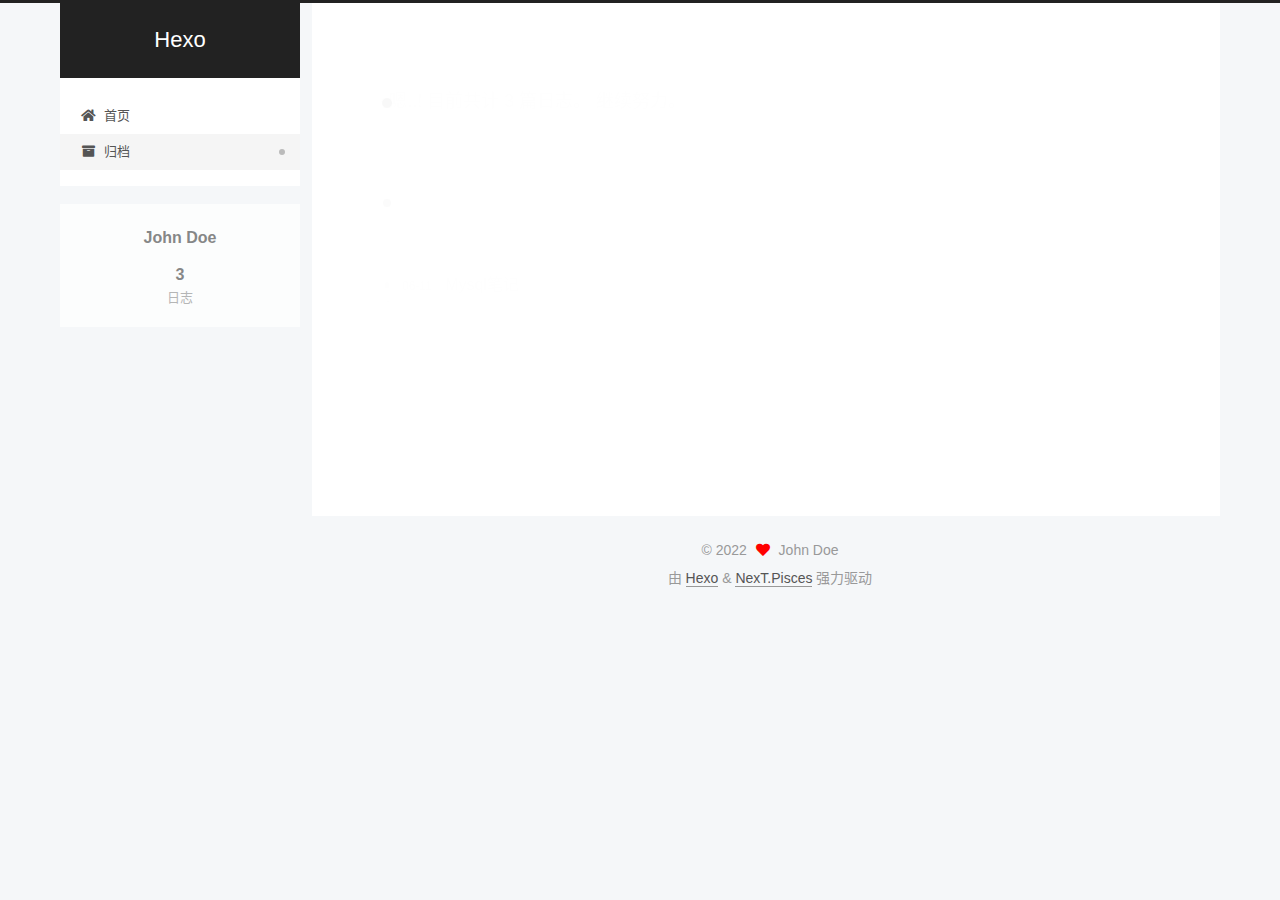
<file: archives/index.html>
<!DOCTYPE html>
<html lang="zh-CN">
<head>
  <meta charset="UTF-8">
<meta name="viewport" content="width=device-width, initial-scale=1, maximum-scale=2">
<meta name="theme-color" content="#222">
<meta name="generator" content="Hexo 5.4.2">
  <link rel="apple-touch-icon" sizes="180x180" href="/images/apple-touch-icon-next.png">
  <link rel="icon" type="image/png" sizes="32x32" href="/images/favicon-32x32-next.png">
  <link rel="icon" type="image/png" sizes="16x16" href="/images/favicon-16x16-next.png">
  <link rel="mask-icon" href="/images/logo.svg" color="#222">

<link rel="stylesheet" href="/css/main.css">


<link rel="stylesheet" href="/lib/font-awesome/css/all.min.css">

<script id="hexo-configurations">
    var NexT = window.NexT || {};
    var CONFIG = {"hostname":"example.com","root":"/","scheme":"Pisces","version":"7.8.0","exturl":false,"sidebar":{"position":"left","display":"post","padding":18,"offset":12,"onmobile":false},"copycode":{"enable":false,"show_result":false,"style":null},"back2top":{"enable":true,"sidebar":false,"scrollpercent":false},"bookmark":{"enable":false,"color":"#222","save":"auto"},"fancybox":false,"mediumzoom":false,"lazyload":false,"pangu":false,"comments":{"style":"tabs","active":null,"storage":true,"lazyload":false,"nav":null},"algolia":{"hits":{"per_page":10},"labels":{"input_placeholder":"Search for Posts","hits_empty":"We didn't find any results for the search: ${query}","hits_stats":"${hits} results found in ${time} ms"}},"localsearch":{"enable":false,"trigger":"auto","top_n_per_article":1,"unescape":false,"preload":false},"motion":{"enable":true,"async":false,"transition":{"post_block":"fadeIn","post_header":"slideDownIn","post_body":"slideDownIn","coll_header":"slideLeftIn","sidebar":"slideUpIn"}}};
  </script>

  <meta property="og:type" content="website">
<meta property="og:title" content="Hexo">
<meta property="og:url" content="http://example.com/archives/index.html">
<meta property="og:site_name" content="Hexo">
<meta property="og:locale" content="zh_CN">
<meta property="article:author" content="John Doe">
<meta name="twitter:card" content="summary">

<link rel="canonical" href="http://example.com/archives/">


<script id="page-configurations">
  // https://hexo.io/docs/variables.html
  CONFIG.page = {
    sidebar: "",
    isHome : false,
    isPost : false,
    lang   : 'zh-CN'
  };
</script>

  <title>归档 | Hexo</title>
  






  <noscript>
  <style>
  .use-motion .brand,
  .use-motion .menu-item,
  .sidebar-inner,
  .use-motion .post-block,
  .use-motion .pagination,
  .use-motion .comments,
  .use-motion .post-header,
  .use-motion .post-body,
  .use-motion .collection-header { opacity: initial; }

  .use-motion .site-title,
  .use-motion .site-subtitle {
    opacity: initial;
    top: initial;
  }

  .use-motion .logo-line-before i { left: initial; }
  .use-motion .logo-line-after i { right: initial; }
  </style>
</noscript>

</head>

<body itemscope itemtype="http://schema.org/WebPage">
  <div class="container use-motion">
    <div class="headband"></div>

    <header class="header" itemscope itemtype="http://schema.org/WPHeader">
      <div class="header-inner"><div class="site-brand-container">
  <div class="site-nav-toggle">
    <div class="toggle" aria-label="切换导航栏">
      <span class="toggle-line toggle-line-first"></span>
      <span class="toggle-line toggle-line-middle"></span>
      <span class="toggle-line toggle-line-last"></span>
    </div>
  </div>

  <div class="site-meta">

    <a href="/" class="brand" rel="start">
      <span class="logo-line-before"><i></i></span>
      <h1 class="site-title">Hexo</h1>
      <span class="logo-line-after"><i></i></span>
    </a>
  </div>

  <div class="site-nav-right">
    <div class="toggle popup-trigger">
    </div>
  </div>
</div>




<nav class="site-nav">
  <ul id="menu" class="main-menu menu">
        <li class="menu-item menu-item-home">

    <a href="/" rel="section"><i class="fa fa-home fa-fw"></i>首页</a>

  </li>
        <li class="menu-item menu-item-archives">

    <a href="/archives/" rel="section"><i class="fa fa-archive fa-fw"></i>归档</a>

  </li>
  </ul>
</nav>




</div>
    </header>

    
  <div class="back-to-top">
    <i class="fa fa-arrow-up"></i>
    <span>0%</span>
  </div>


    <main class="main">
      <div class="main-inner">
        <div class="content-wrap">
          

          <div class="content archive">
            

  
  
  
  <div class="post-block">
    <div class="posts-collapse">
      <div class="collection-title">
        <span class="collection-header">嗯..! 目前共计 3 篇日志。 继续努力。</span>
      </div>

      
    <div class="collection-year">
      <span class="collection-header">2021</span>
    </div>

  <article itemscope itemtype="http://schema.org/Article">
    <header class="post-header">

      <div class="post-meta">
        <time itemprop="dateCreated"
              datetime="2021-06-11T11:21:09+08:00"
              content="2021-06-11">
          06-11
        </time>
      </div>

      <div class="post-title">
          <a class="post-title-link" href="/2021/06/11/Mysql%E7%AC%94%E8%AE%B0/" itemprop="url">
            <span itemprop="name">Mysql笔记</span>
          </a>
      </div>

    </header>
  </article>

  <article itemscope itemtype="http://schema.org/Article">
    <header class="post-header">

      <div class="post-meta">
        <time itemprop="dateCreated"
              datetime="2021-05-09T10:39:29+08:00"
              content="2021-05-09">
          05-09
        </time>
      </div>

      <div class="post-title">
          <a class="post-title-link" href="/2021/05/09/Redis%E7%AC%94%E8%AE%B0/" itemprop="url">
            <span itemprop="name">Redis笔记</span>
          </a>
      </div>

    </header>
  </article>

  <article itemscope itemtype="http://schema.org/Article">
    <header class="post-header">

      <div class="post-meta">
        <time itemprop="dateCreated"
              datetime="2021-05-05T19:54:12+08:00"
              content="2021-05-05">
          05-05
        </time>
      </div>

      <div class="post-title">
          <a class="post-title-link" href="/2021/05/05/%E6%96%87%E7%AB%A0%E9%93%BE%E6%8E%A5/" itemprop="url">
            <span itemprop="name">文章链接</span>
          </a>
      </div>

    </header>
  </article>


    </div>
  </div>
  
  
  

  



          </div>
          

<script>
  window.addEventListener('tabs:register', () => {
    let { activeClass } = CONFIG.comments;
    if (CONFIG.comments.storage) {
      activeClass = localStorage.getItem('comments_active') || activeClass;
    }
    if (activeClass) {
      let activeTab = document.querySelector(`a[href="#comment-${activeClass}"]`);
      if (activeTab) {
        activeTab.click();
      }
    }
  });
  if (CONFIG.comments.storage) {
    window.addEventListener('tabs:click', event => {
      if (!event.target.matches('.tabs-comment .tab-content .tab-pane')) return;
      let commentClass = event.target.classList[1];
      localStorage.setItem('comments_active', commentClass);
    });
  }
</script>

        </div>
          
  
  <div class="toggle sidebar-toggle">
    <span class="toggle-line toggle-line-first"></span>
    <span class="toggle-line toggle-line-middle"></span>
    <span class="toggle-line toggle-line-last"></span>
  </div>

  <aside class="sidebar">
    <div class="sidebar-inner">

      <ul class="sidebar-nav motion-element">
        <li class="sidebar-nav-toc">
          文章目录
        </li>
        <li class="sidebar-nav-overview">
          站点概览
        </li>
      </ul>

      <!--noindex-->
      <div class="post-toc-wrap sidebar-panel">
      </div>
      <!--/noindex-->

      <div class="site-overview-wrap sidebar-panel">
        <div class="site-author motion-element" itemprop="author" itemscope itemtype="http://schema.org/Person">
  <p class="site-author-name" itemprop="name">John Doe</p>
  <div class="site-description" itemprop="description"></div>
</div>
<div class="site-state-wrap motion-element">
  <nav class="site-state">
      <div class="site-state-item site-state-posts">
          <a href="/archives/">
        
          <span class="site-state-item-count">3</span>
          <span class="site-state-item-name">日志</span>
        </a>
      </div>
  </nav>
</div>



      </div>

    </div>
  </aside>
  <div id="sidebar-dimmer"></div>


      </div>
    </main>

    <footer class="footer">
      <div class="footer-inner">
        

        

<div class="copyright">
  
  &copy; 
  <span itemprop="copyrightYear">2022</span>
  <span class="with-love">
    <i class="fa fa-heart"></i>
  </span>
  <span class="author" itemprop="copyrightHolder">John Doe</span>
</div>
  <div class="powered-by">由 <a href="https://hexo.io/" class="theme-link" rel="noopener" target="_blank">Hexo</a> & <a href="https://pisces.theme-next.org/" class="theme-link" rel="noopener" target="_blank">NexT.Pisces</a> 强力驱动
  </div>

        








      </div>
    </footer>
  </div>

  
  <script src="/lib/anime.min.js"></script>
  <script src="/lib/velocity/velocity.min.js"></script>
  <script src="/lib/velocity/velocity.ui.min.js"></script>

<script src="/js/utils.js"></script>

<script src="/js/motion.js"></script>


<script src="/js/schemes/pisces.js"></script>


<script src="/js/next-boot.js"></script>




  















  

  

</body>
</html>
</file>
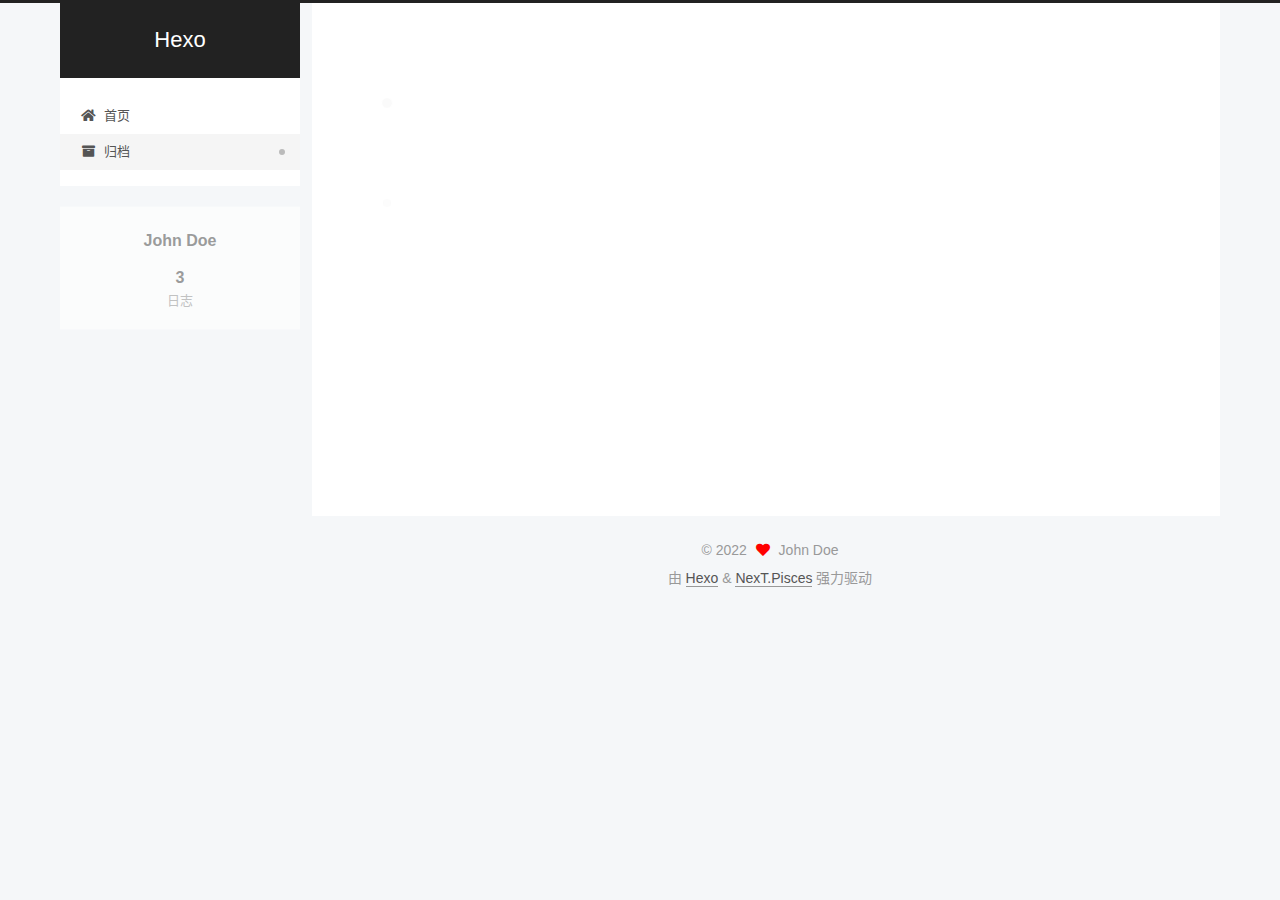
<file: archives/2021/index.html>
<!DOCTYPE html>
<html lang="zh-CN">
<head>
  <meta charset="UTF-8">
<meta name="viewport" content="width=device-width, initial-scale=1, maximum-scale=2">
<meta name="theme-color" content="#222">
<meta name="generator" content="Hexo 5.4.2">
  <link rel="apple-touch-icon" sizes="180x180" href="/images/apple-touch-icon-next.png">
  <link rel="icon" type="image/png" sizes="32x32" href="/images/favicon-32x32-next.png">
  <link rel="icon" type="image/png" sizes="16x16" href="/images/favicon-16x16-next.png">
  <link rel="mask-icon" href="/images/logo.svg" color="#222">

<link rel="stylesheet" href="/css/main.css">


<link rel="stylesheet" href="/lib/font-awesome/css/all.min.css">

<script id="hexo-configurations">
    var NexT = window.NexT || {};
    var CONFIG = {"hostname":"example.com","root":"/","scheme":"Pisces","version":"7.8.0","exturl":false,"sidebar":{"position":"left","display":"post","padding":18,"offset":12,"onmobile":false},"copycode":{"enable":false,"show_result":false,"style":null},"back2top":{"enable":true,"sidebar":false,"scrollpercent":false},"bookmark":{"enable":false,"color":"#222","save":"auto"},"fancybox":false,"mediumzoom":false,"lazyload":false,"pangu":false,"comments":{"style":"tabs","active":null,"storage":true,"lazyload":false,"nav":null},"algolia":{"hits":{"per_page":10},"labels":{"input_placeholder":"Search for Posts","hits_empty":"We didn't find any results for the search: ${query}","hits_stats":"${hits} results found in ${time} ms"}},"localsearch":{"enable":false,"trigger":"auto","top_n_per_article":1,"unescape":false,"preload":false},"motion":{"enable":true,"async":false,"transition":{"post_block":"fadeIn","post_header":"slideDownIn","post_body":"slideDownIn","coll_header":"slideLeftIn","sidebar":"slideUpIn"}}};
  </script>

  <meta property="og:type" content="website">
<meta property="og:title" content="Hexo">
<meta property="og:url" content="http://example.com/archives/2021/index.html">
<meta property="og:site_name" content="Hexo">
<meta property="og:locale" content="zh_CN">
<meta property="article:author" content="John Doe">
<meta name="twitter:card" content="summary">

<link rel="canonical" href="http://example.com/archives/2021/">


<script id="page-configurations">
  // https://hexo.io/docs/variables.html
  CONFIG.page = {
    sidebar: "",
    isHome : false,
    isPost : false,
    lang   : 'zh-CN'
  };
</script>

  <title>归档 | Hexo</title>
  






  <noscript>
  <style>
  .use-motion .brand,
  .use-motion .menu-item,
  .sidebar-inner,
  .use-motion .post-block,
  .use-motion .pagination,
  .use-motion .comments,
  .use-motion .post-header,
  .use-motion .post-body,
  .use-motion .collection-header { opacity: initial; }

  .use-motion .site-title,
  .use-motion .site-subtitle {
    opacity: initial;
    top: initial;
  }

  .use-motion .logo-line-before i { left: initial; }
  .use-motion .logo-line-after i { right: initial; }
  </style>
</noscript>

</head>

<body itemscope itemtype="http://schema.org/WebPage">
  <div class="container use-motion">
    <div class="headband"></div>

    <header class="header" itemscope itemtype="http://schema.org/WPHeader">
      <div class="header-inner"><div class="site-brand-container">
  <div class="site-nav-toggle">
    <div class="toggle" aria-label="切换导航栏">
      <span class="toggle-line toggle-line-first"></span>
      <span class="toggle-line toggle-line-middle"></span>
      <span class="toggle-line toggle-line-last"></span>
    </div>
  </div>

  <div class="site-meta">

    <a href="/" class="brand" rel="start">
      <span class="logo-line-before"><i></i></span>
      <h1 class="site-title">Hexo</h1>
      <span class="logo-line-after"><i></i></span>
    </a>
  </div>

  <div class="site-nav-right">
    <div class="toggle popup-trigger">
    </div>
  </div>
</div>




<nav class="site-nav">
  <ul id="menu" class="main-menu menu">
        <li class="menu-item menu-item-home">

    <a href="/" rel="section"><i class="fa fa-home fa-fw"></i>首页</a>

  </li>
        <li class="menu-item menu-item-archives">

    <a href="/archives/" rel="section"><i class="fa fa-archive fa-fw"></i>归档</a>

  </li>
  </ul>
</nav>




</div>
    </header>

    
  <div class="back-to-top">
    <i class="fa fa-arrow-up"></i>
    <span>0%</span>
  </div>


    <main class="main">
      <div class="main-inner">
        <div class="content-wrap">
          

          <div class="content archive">
            

  
  
  
  <div class="post-block">
    <div class="posts-collapse">
      <div class="collection-title">
        <span class="collection-header">嗯..! 目前共计 3 篇日志。 继续努力。</span>
      </div>

      
    <div class="collection-year">
      <span class="collection-header">2021</span>
    </div>

  <article itemscope itemtype="http://schema.org/Article">
    <header class="post-header">

      <div class="post-meta">
        <time itemprop="dateCreated"
              datetime="2021-06-11T11:21:09+08:00"
              content="2021-06-11">
          06-11
        </time>
      </div>

      <div class="post-title">
          <a class="post-title-link" href="/2021/06/11/Mysql%E7%AC%94%E8%AE%B0/" itemprop="url">
            <span itemprop="name">Mysql笔记</span>
          </a>
      </div>

    </header>
  </article>

  <article itemscope itemtype="http://schema.org/Article">
    <header class="post-header">

      <div class="post-meta">
        <time itemprop="dateCreated"
              datetime="2021-05-09T10:39:29+08:00"
              content="2021-05-09">
          05-09
        </time>
      </div>

      <div class="post-title">
          <a class="post-title-link" href="/2021/05/09/Redis%E7%AC%94%E8%AE%B0/" itemprop="url">
            <span itemprop="name">Redis笔记</span>
          </a>
      </div>

    </header>
  </article>

  <article itemscope itemtype="http://schema.org/Article">
    <header class="post-header">

      <div class="post-meta">
        <time itemprop="dateCreated"
              datetime="2021-05-05T19:54:12+08:00"
              content="2021-05-05">
          05-05
        </time>
      </div>

      <div class="post-title">
          <a class="post-title-link" href="/2021/05/05/%E6%96%87%E7%AB%A0%E9%93%BE%E6%8E%A5/" itemprop="url">
            <span itemprop="name">文章链接</span>
          </a>
      </div>

    </header>
  </article>


    </div>
  </div>
  
  
  

  



          </div>
          

<script>
  window.addEventListener('tabs:register', () => {
    let { activeClass } = CONFIG.comments;
    if (CONFIG.comments.storage) {
      activeClass = localStorage.getItem('comments_active') || activeClass;
    }
    if (activeClass) {
      let activeTab = document.querySelector(`a[href="#comment-${activeClass}"]`);
      if (activeTab) {
        activeTab.click();
      }
    }
  });
  if (CONFIG.comments.storage) {
    window.addEventListener('tabs:click', event => {
      if (!event.target.matches('.tabs-comment .tab-content .tab-pane')) return;
      let commentClass = event.target.classList[1];
      localStorage.setItem('comments_active', commentClass);
    });
  }
</script>

        </div>
          
  
  <div class="toggle sidebar-toggle">
    <span class="toggle-line toggle-line-first"></span>
    <span class="toggle-line toggle-line-middle"></span>
    <span class="toggle-line toggle-line-last"></span>
  </div>

  <aside class="sidebar">
    <div class="sidebar-inner">

      <ul class="sidebar-nav motion-element">
        <li class="sidebar-nav-toc">
          文章目录
        </li>
        <li class="sidebar-nav-overview">
          站点概览
        </li>
      </ul>

      <!--noindex-->
      <div class="post-toc-wrap sidebar-panel">
      </div>
      <!--/noindex-->

      <div class="site-overview-wrap sidebar-panel">
        <div class="site-author motion-element" itemprop="author" itemscope itemtype="http://schema.org/Person">
  <p class="site-author-name" itemprop="name">John Doe</p>
  <div class="site-description" itemprop="description"></div>
</div>
<div class="site-state-wrap motion-element">
  <nav class="site-state">
      <div class="site-state-item site-state-posts">
          <a href="/archives/">
        
          <span class="site-state-item-count">3</span>
          <span class="site-state-item-name">日志</span>
        </a>
      </div>
  </nav>
</div>



      </div>

    </div>
  </aside>
  <div id="sidebar-dimmer"></div>


      </div>
    </main>

    <footer class="footer">
      <div class="footer-inner">
        

        

<div class="copyright">
  
  &copy; 
  <span itemprop="copyrightYear">2022</span>
  <span class="with-love">
    <i class="fa fa-heart"></i>
  </span>
  <span class="author" itemprop="copyrightHolder">John Doe</span>
</div>
  <div class="powered-by">由 <a href="https://hexo.io/" class="theme-link" rel="noopener" target="_blank">Hexo</a> & <a href="https://pisces.theme-next.org/" class="theme-link" rel="noopener" target="_blank">NexT.Pisces</a> 强力驱动
  </div>

        








      </div>
    </footer>
  </div>

  
  <script src="/lib/anime.min.js"></script>
  <script src="/lib/velocity/velocity.min.js"></script>
  <script src="/lib/velocity/velocity.ui.min.js"></script>

<script src="/js/utils.js"></script>

<script src="/js/motion.js"></script>


<script src="/js/schemes/pisces.js"></script>


<script src="/js/next-boot.js"></script>




  















  

  

</body>
</html>
</file>
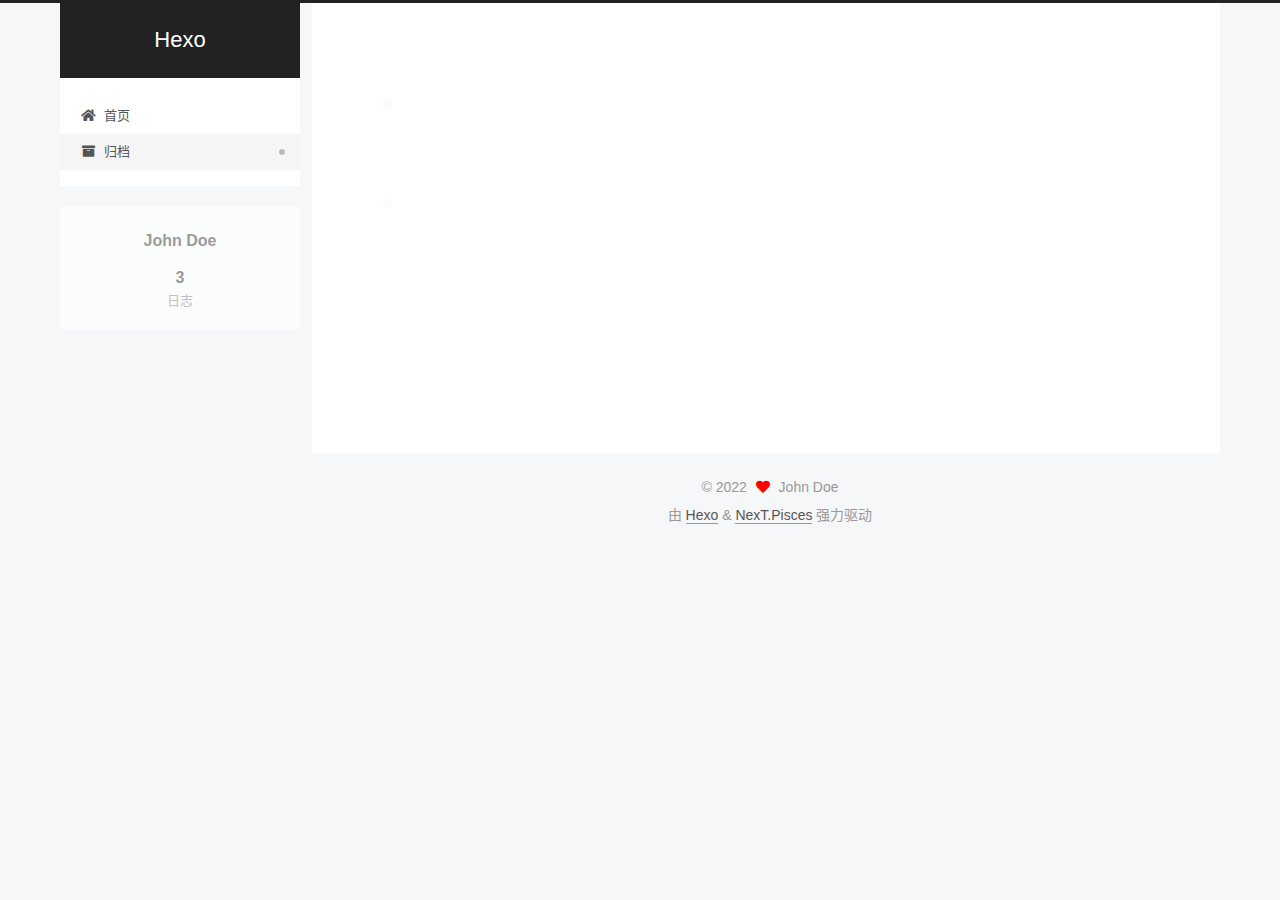
<file: archives/2021/05/index.html>
<!DOCTYPE html>
<html lang="zh-CN">
<head>
  <meta charset="UTF-8">
<meta name="viewport" content="width=device-width, initial-scale=1, maximum-scale=2">
<meta name="theme-color" content="#222">
<meta name="generator" content="Hexo 5.4.2">
  <link rel="apple-touch-icon" sizes="180x180" href="/images/apple-touch-icon-next.png">
  <link rel="icon" type="image/png" sizes="32x32" href="/images/favicon-32x32-next.png">
  <link rel="icon" type="image/png" sizes="16x16" href="/images/favicon-16x16-next.png">
  <link rel="mask-icon" href="/images/logo.svg" color="#222">

<link rel="stylesheet" href="/css/main.css">


<link rel="stylesheet" href="/lib/font-awesome/css/all.min.css">

<script id="hexo-configurations">
    var NexT = window.NexT || {};
    var CONFIG = {"hostname":"example.com","root":"/","scheme":"Pisces","version":"7.8.0","exturl":false,"sidebar":{"position":"left","display":"post","padding":18,"offset":12,"onmobile":false},"copycode":{"enable":false,"show_result":false,"style":null},"back2top":{"enable":true,"sidebar":false,"scrollpercent":false},"bookmark":{"enable":false,"color":"#222","save":"auto"},"fancybox":false,"mediumzoom":false,"lazyload":false,"pangu":false,"comments":{"style":"tabs","active":null,"storage":true,"lazyload":false,"nav":null},"algolia":{"hits":{"per_page":10},"labels":{"input_placeholder":"Search for Posts","hits_empty":"We didn't find any results for the search: ${query}","hits_stats":"${hits} results found in ${time} ms"}},"localsearch":{"enable":false,"trigger":"auto","top_n_per_article":1,"unescape":false,"preload":false},"motion":{"enable":true,"async":false,"transition":{"post_block":"fadeIn","post_header":"slideDownIn","post_body":"slideDownIn","coll_header":"slideLeftIn","sidebar":"slideUpIn"}}};
  </script>

  <meta property="og:type" content="website">
<meta property="og:title" content="Hexo">
<meta property="og:url" content="http://example.com/archives/2021/05/index.html">
<meta property="og:site_name" content="Hexo">
<meta property="og:locale" content="zh_CN">
<meta property="article:author" content="John Doe">
<meta name="twitter:card" content="summary">

<link rel="canonical" href="http://example.com/archives/2021/05/">


<script id="page-configurations">
  // https://hexo.io/docs/variables.html
  CONFIG.page = {
    sidebar: "",
    isHome : false,
    isPost : false,
    lang   : 'zh-CN'
  };
</script>

  <title>归档 | Hexo</title>
  






  <noscript>
  <style>
  .use-motion .brand,
  .use-motion .menu-item,
  .sidebar-inner,
  .use-motion .post-block,
  .use-motion .pagination,
  .use-motion .comments,
  .use-motion .post-header,
  .use-motion .post-body,
  .use-motion .collection-header { opacity: initial; }

  .use-motion .site-title,
  .use-motion .site-subtitle {
    opacity: initial;
    top: initial;
  }

  .use-motion .logo-line-before i { left: initial; }
  .use-motion .logo-line-after i { right: initial; }
  </style>
</noscript>

</head>

<body itemscope itemtype="http://schema.org/WebPage">
  <div class="container use-motion">
    <div class="headband"></div>

    <header class="header" itemscope itemtype="http://schema.org/WPHeader">
      <div class="header-inner"><div class="site-brand-container">
  <div class="site-nav-toggle">
    <div class="toggle" aria-label="切换导航栏">
      <span class="toggle-line toggle-line-first"></span>
      <span class="toggle-line toggle-line-middle"></span>
      <span class="toggle-line toggle-line-last"></span>
    </div>
  </div>

  <div class="site-meta">

    <a href="/" class="brand" rel="start">
      <span class="logo-line-before"><i></i></span>
      <h1 class="site-title">Hexo</h1>
      <span class="logo-line-after"><i></i></span>
    </a>
  </div>

  <div class="site-nav-right">
    <div class="toggle popup-trigger">
    </div>
  </div>
</div>




<nav class="site-nav">
  <ul id="menu" class="main-menu menu">
        <li class="menu-item menu-item-home">

    <a href="/" rel="section"><i class="fa fa-home fa-fw"></i>首页</a>

  </li>
        <li class="menu-item menu-item-archives">

    <a href="/archives/" rel="section"><i class="fa fa-archive fa-fw"></i>归档</a>

  </li>
  </ul>
</nav>




</div>
    </header>

    
  <div class="back-to-top">
    <i class="fa fa-arrow-up"></i>
    <span>0%</span>
  </div>


    <main class="main">
      <div class="main-inner">
        <div class="content-wrap">
          

          <div class="content archive">
            

  
  
  
  <div class="post-block">
    <div class="posts-collapse">
      <div class="collection-title">
        <span class="collection-header">嗯..! 目前共计 3 篇日志。 继续努力。</span>
      </div>

      
    <div class="collection-year">
      <span class="collection-header">2021</span>
    </div>

  <article itemscope itemtype="http://schema.org/Article">
    <header class="post-header">

      <div class="post-meta">
        <time itemprop="dateCreated"
              datetime="2021-05-09T10:39:29+08:00"
              content="2021-05-09">
          05-09
        </time>
      </div>

      <div class="post-title">
          <a class="post-title-link" href="/2021/05/09/Redis%E7%AC%94%E8%AE%B0/" itemprop="url">
            <span itemprop="name">Redis笔记</span>
          </a>
      </div>

    </header>
  </article>

  <article itemscope itemtype="http://schema.org/Article">
    <header class="post-header">

      <div class="post-meta">
        <time itemprop="dateCreated"
              datetime="2021-05-05T19:54:12+08:00"
              content="2021-05-05">
          05-05
        </time>
      </div>

      <div class="post-title">
          <a class="post-title-link" href="/2021/05/05/%E6%96%87%E7%AB%A0%E9%93%BE%E6%8E%A5/" itemprop="url">
            <span itemprop="name">文章链接</span>
          </a>
      </div>

    </header>
  </article>


    </div>
  </div>
  
  
  

  



          </div>
          

<script>
  window.addEventListener('tabs:register', () => {
    let { activeClass } = CONFIG.comments;
    if (CONFIG.comments.storage) {
      activeClass = localStorage.getItem('comments_active') || activeClass;
    }
    if (activeClass) {
      let activeTab = document.querySelector(`a[href="#comment-${activeClass}"]`);
      if (activeTab) {
        activeTab.click();
      }
    }
  });
  if (CONFIG.comments.storage) {
    window.addEventListener('tabs:click', event => {
      if (!event.target.matches('.tabs-comment .tab-content .tab-pane')) return;
      let commentClass = event.target.classList[1];
      localStorage.setItem('comments_active', commentClass);
    });
  }
</script>

        </div>
          
  
  <div class="toggle sidebar-toggle">
    <span class="toggle-line toggle-line-first"></span>
    <span class="toggle-line toggle-line-middle"></span>
    <span class="toggle-line toggle-line-last"></span>
  </div>

  <aside class="sidebar">
    <div class="sidebar-inner">

      <ul class="sidebar-nav motion-element">
        <li class="sidebar-nav-toc">
          文章目录
        </li>
        <li class="sidebar-nav-overview">
          站点概览
        </li>
      </ul>

      <!--noindex-->
      <div class="post-toc-wrap sidebar-panel">
      </div>
      <!--/noindex-->

      <div class="site-overview-wrap sidebar-panel">
        <div class="site-author motion-element" itemprop="author" itemscope itemtype="http://schema.org/Person">
  <p class="site-author-name" itemprop="name">John Doe</p>
  <div class="site-description" itemprop="description"></div>
</div>
<div class="site-state-wrap motion-element">
  <nav class="site-state">
      <div class="site-state-item site-state-posts">
          <a href="/archives/">
        
          <span class="site-state-item-count">3</span>
          <span class="site-state-item-name">日志</span>
        </a>
      </div>
  </nav>
</div>



      </div>

    </div>
  </aside>
  <div id="sidebar-dimmer"></div>


      </div>
    </main>

    <footer class="footer">
      <div class="footer-inner">
        

        

<div class="copyright">
  
  &copy; 
  <span itemprop="copyrightYear">2022</span>
  <span class="with-love">
    <i class="fa fa-heart"></i>
  </span>
  <span class="author" itemprop="copyrightHolder">John Doe</span>
</div>
  <div class="powered-by">由 <a href="https://hexo.io/" class="theme-link" rel="noopener" target="_blank">Hexo</a> & <a href="https://pisces.theme-next.org/" class="theme-link" rel="noopener" target="_blank">NexT.Pisces</a> 强力驱动
  </div>

        








      </div>
    </footer>
  </div>

  
  <script src="/lib/anime.min.js"></script>
  <script src="/lib/velocity/velocity.min.js"></script>
  <script src="/lib/velocity/velocity.ui.min.js"></script>

<script src="/js/utils.js"></script>

<script src="/js/motion.js"></script>


<script src="/js/schemes/pisces.js"></script>


<script src="/js/next-boot.js"></script>




  















  

  

</body>
</html>
</file>
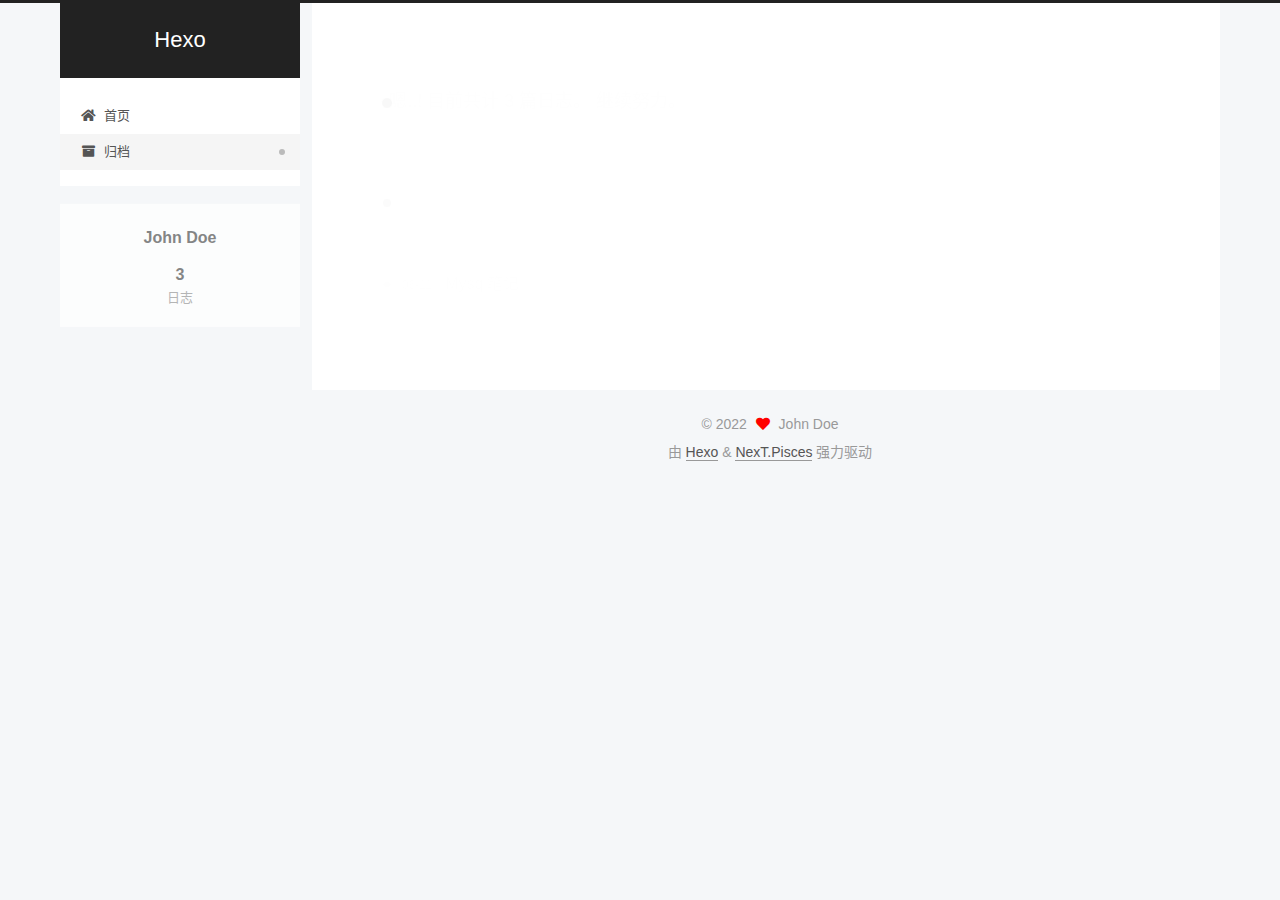
<file: archives/2021/06/index.html>
<!DOCTYPE html>
<html lang="zh-CN">
<head>
  <meta charset="UTF-8">
<meta name="viewport" content="width=device-width, initial-scale=1, maximum-scale=2">
<meta name="theme-color" content="#222">
<meta name="generator" content="Hexo 5.4.2">
  <link rel="apple-touch-icon" sizes="180x180" href="/images/apple-touch-icon-next.png">
  <link rel="icon" type="image/png" sizes="32x32" href="/images/favicon-32x32-next.png">
  <link rel="icon" type="image/png" sizes="16x16" href="/images/favicon-16x16-next.png">
  <link rel="mask-icon" href="/images/logo.svg" color="#222">

<link rel="stylesheet" href="/css/main.css">


<link rel="stylesheet" href="/lib/font-awesome/css/all.min.css">

<script id="hexo-configurations">
    var NexT = window.NexT || {};
    var CONFIG = {"hostname":"example.com","root":"/","scheme":"Pisces","version":"7.8.0","exturl":false,"sidebar":{"position":"left","display":"post","padding":18,"offset":12,"onmobile":false},"copycode":{"enable":false,"show_result":false,"style":null},"back2top":{"enable":true,"sidebar":false,"scrollpercent":false},"bookmark":{"enable":false,"color":"#222","save":"auto"},"fancybox":false,"mediumzoom":false,"lazyload":false,"pangu":false,"comments":{"style":"tabs","active":null,"storage":true,"lazyload":false,"nav":null},"algolia":{"hits":{"per_page":10},"labels":{"input_placeholder":"Search for Posts","hits_empty":"We didn't find any results for the search: ${query}","hits_stats":"${hits} results found in ${time} ms"}},"localsearch":{"enable":false,"trigger":"auto","top_n_per_article":1,"unescape":false,"preload":false},"motion":{"enable":true,"async":false,"transition":{"post_block":"fadeIn","post_header":"slideDownIn","post_body":"slideDownIn","coll_header":"slideLeftIn","sidebar":"slideUpIn"}}};
  </script>

  <meta property="og:type" content="website">
<meta property="og:title" content="Hexo">
<meta property="og:url" content="http://example.com/archives/2021/06/index.html">
<meta property="og:site_name" content="Hexo">
<meta property="og:locale" content="zh_CN">
<meta property="article:author" content="John Doe">
<meta name="twitter:card" content="summary">

<link rel="canonical" href="http://example.com/archives/2021/06/">


<script id="page-configurations">
  // https://hexo.io/docs/variables.html
  CONFIG.page = {
    sidebar: "",
    isHome : false,
    isPost : false,
    lang   : 'zh-CN'
  };
</script>

  <title>归档 | Hexo</title>
  






  <noscript>
  <style>
  .use-motion .brand,
  .use-motion .menu-item,
  .sidebar-inner,
  .use-motion .post-block,
  .use-motion .pagination,
  .use-motion .comments,
  .use-motion .post-header,
  .use-motion .post-body,
  .use-motion .collection-header { opacity: initial; }

  .use-motion .site-title,
  .use-motion .site-subtitle {
    opacity: initial;
    top: initial;
  }

  .use-motion .logo-line-before i { left: initial; }
  .use-motion .logo-line-after i { right: initial; }
  </style>
</noscript>

</head>

<body itemscope itemtype="http://schema.org/WebPage">
  <div class="container use-motion">
    <div class="headband"></div>

    <header class="header" itemscope itemtype="http://schema.org/WPHeader">
      <div class="header-inner"><div class="site-brand-container">
  <div class="site-nav-toggle">
    <div class="toggle" aria-label="切换导航栏">
      <span class="toggle-line toggle-line-first"></span>
      <span class="toggle-line toggle-line-middle"></span>
      <span class="toggle-line toggle-line-last"></span>
    </div>
  </div>

  <div class="site-meta">

    <a href="/" class="brand" rel="start">
      <span class="logo-line-before"><i></i></span>
      <h1 class="site-title">Hexo</h1>
      <span class="logo-line-after"><i></i></span>
    </a>
  </div>

  <div class="site-nav-right">
    <div class="toggle popup-trigger">
    </div>
  </div>
</div>




<nav class="site-nav">
  <ul id="menu" class="main-menu menu">
        <li class="menu-item menu-item-home">

    <a href="/" rel="section"><i class="fa fa-home fa-fw"></i>首页</a>

  </li>
        <li class="menu-item menu-item-archives">

    <a href="/archives/" rel="section"><i class="fa fa-archive fa-fw"></i>归档</a>

  </li>
  </ul>
</nav>




</div>
    </header>

    
  <div class="back-to-top">
    <i class="fa fa-arrow-up"></i>
    <span>0%</span>
  </div>


    <main class="main">
      <div class="main-inner">
        <div class="content-wrap">
          

          <div class="content archive">
            

  
  
  
  <div class="post-block">
    <div class="posts-collapse">
      <div class="collection-title">
        <span class="collection-header">嗯..! 目前共计 3 篇日志。 继续努力。</span>
      </div>

      
    <div class="collection-year">
      <span class="collection-header">2021</span>
    </div>

  <article itemscope itemtype="http://schema.org/Article">
    <header class="post-header">

      <div class="post-meta">
        <time itemprop="dateCreated"
              datetime="2021-06-11T11:21:09+08:00"
              content="2021-06-11">
          06-11
        </time>
      </div>

      <div class="post-title">
          <a class="post-title-link" href="/2021/06/11/Mysql%E7%AC%94%E8%AE%B0/" itemprop="url">
            <span itemprop="name">Mysql笔记</span>
          </a>
      </div>

    </header>
  </article>


    </div>
  </div>
  
  
  

  



          </div>
          

<script>
  window.addEventListener('tabs:register', () => {
    let { activeClass } = CONFIG.comments;
    if (CONFIG.comments.storage) {
      activeClass = localStorage.getItem('comments_active') || activeClass;
    }
    if (activeClass) {
      let activeTab = document.querySelector(`a[href="#comment-${activeClass}"]`);
      if (activeTab) {
        activeTab.click();
      }
    }
  });
  if (CONFIG.comments.storage) {
    window.addEventListener('tabs:click', event => {
      if (!event.target.matches('.tabs-comment .tab-content .tab-pane')) return;
      let commentClass = event.target.classList[1];
      localStorage.setItem('comments_active', commentClass);
    });
  }
</script>

        </div>
          
  
  <div class="toggle sidebar-toggle">
    <span class="toggle-line toggle-line-first"></span>
    <span class="toggle-line toggle-line-middle"></span>
    <span class="toggle-line toggle-line-last"></span>
  </div>

  <aside class="sidebar">
    <div class="sidebar-inner">

      <ul class="sidebar-nav motion-element">
        <li class="sidebar-nav-toc">
          文章目录
        </li>
        <li class="sidebar-nav-overview">
          站点概览
        </li>
      </ul>

      <!--noindex-->
      <div class="post-toc-wrap sidebar-panel">
      </div>
      <!--/noindex-->

      <div class="site-overview-wrap sidebar-panel">
        <div class="site-author motion-element" itemprop="author" itemscope itemtype="http://schema.org/Person">
  <p class="site-author-name" itemprop="name">John Doe</p>
  <div class="site-description" itemprop="description"></div>
</div>
<div class="site-state-wrap motion-element">
  <nav class="site-state">
      <div class="site-state-item site-state-posts">
          <a href="/archives/">
        
          <span class="site-state-item-count">3</span>
          <span class="site-state-item-name">日志</span>
        </a>
      </div>
  </nav>
</div>



      </div>

    </div>
  </aside>
  <div id="sidebar-dimmer"></div>


      </div>
    </main>

    <footer class="footer">
      <div class="footer-inner">
        

        

<div class="copyright">
  
  &copy; 
  <span itemprop="copyrightYear">2022</span>
  <span class="with-love">
    <i class="fa fa-heart"></i>
  </span>
  <span class="author" itemprop="copyrightHolder">John Doe</span>
</div>
  <div class="powered-by">由 <a href="https://hexo.io/" class="theme-link" rel="noopener" target="_blank">Hexo</a> & <a href="https://pisces.theme-next.org/" class="theme-link" rel="noopener" target="_blank">NexT.Pisces</a> 强力驱动
  </div>

        








      </div>
    </footer>
  </div>

  
  <script src="/lib/anime.min.js"></script>
  <script src="/lib/velocity/velocity.min.js"></script>
  <script src="/lib/velocity/velocity.ui.min.js"></script>

<script src="/js/utils.js"></script>

<script src="/js/motion.js"></script>


<script src="/js/schemes/pisces.js"></script>


<script src="/js/next-boot.js"></script>




  















  

  

</body>
</html>
</file>
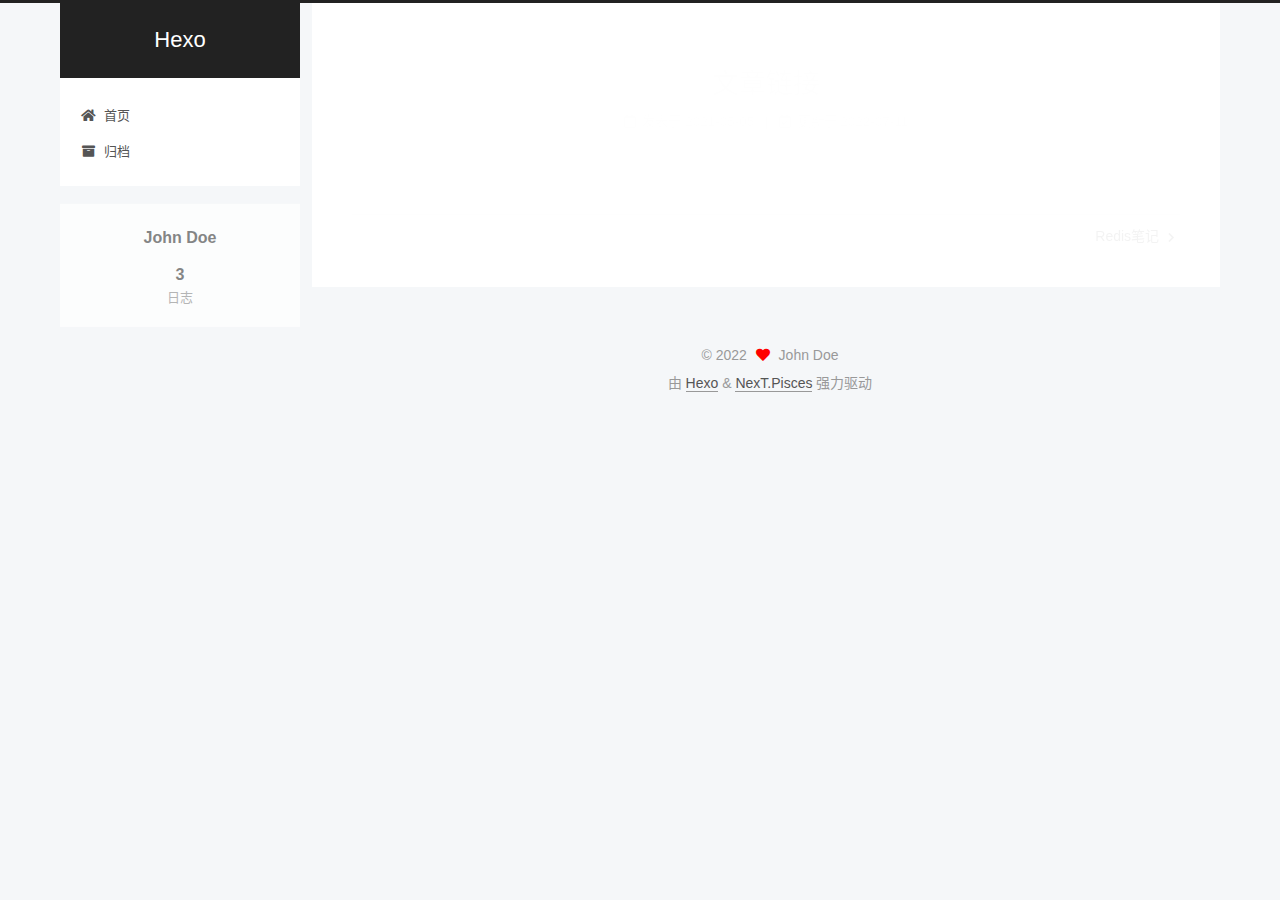
<file: 2021/05/05/文章链接/index.html>
<!DOCTYPE html>
<html lang="zh-CN">
<head>
  <meta charset="UTF-8">
<meta name="viewport" content="width=device-width, initial-scale=1, maximum-scale=2">
<meta name="theme-color" content="#222">
<meta name="generator" content="Hexo 5.4.2">
  <link rel="apple-touch-icon" sizes="180x180" href="/images/apple-touch-icon-next.png">
  <link rel="icon" type="image/png" sizes="32x32" href="/images/favicon-32x32-next.png">
  <link rel="icon" type="image/png" sizes="16x16" href="/images/favicon-16x16-next.png">
  <link rel="mask-icon" href="/images/logo.svg" color="#222">

<link rel="stylesheet" href="/css/main.css">


<link rel="stylesheet" href="/lib/font-awesome/css/all.min.css">

<script id="hexo-configurations">
    var NexT = window.NexT || {};
    var CONFIG = {"hostname":"example.com","root":"/","scheme":"Pisces","version":"7.8.0","exturl":false,"sidebar":{"position":"left","display":"post","padding":18,"offset":12,"onmobile":false},"copycode":{"enable":false,"show_result":false,"style":null},"back2top":{"enable":true,"sidebar":false,"scrollpercent":false},"bookmark":{"enable":false,"color":"#222","save":"auto"},"fancybox":false,"mediumzoom":false,"lazyload":false,"pangu":false,"comments":{"style":"tabs","active":null,"storage":true,"lazyload":false,"nav":null},"algolia":{"hits":{"per_page":10},"labels":{"input_placeholder":"Search for Posts","hits_empty":"We didn't find any results for the search: ${query}","hits_stats":"${hits} results found in ${time} ms"}},"localsearch":{"enable":false,"trigger":"auto","top_n_per_article":1,"unescape":false,"preload":false},"motion":{"enable":true,"async":false,"transition":{"post_block":"fadeIn","post_header":"slideDownIn","post_body":"slideDownIn","coll_header":"slideLeftIn","sidebar":"slideUpIn"}}};
  </script>

  <meta property="og:type" content="article">
<meta property="og:title" content="文章链接">
<meta property="og:url" content="http://example.com/2021/05/05/%E6%96%87%E7%AB%A0%E9%93%BE%E6%8E%A5/index.html">
<meta property="og:site_name" content="Hexo">
<meta property="og:locale" content="zh_CN">
<meta property="article:published_time" content="2021-05-05T11:54:12.000Z">
<meta property="article:modified_time" content="2022-07-11T04:52:02.014Z">
<meta property="article:author" content="John Doe">
<meta name="twitter:card" content="summary">

<link rel="canonical" href="http://example.com/2021/05/05/%E6%96%87%E7%AB%A0%E9%93%BE%E6%8E%A5/">


<script id="page-configurations">
  // https://hexo.io/docs/variables.html
  CONFIG.page = {
    sidebar: "",
    isHome : false,
    isPost : true,
    lang   : 'zh-CN'
  };
</script>

  <title>文章链接 | Hexo</title>
  






  <noscript>
  <style>
  .use-motion .brand,
  .use-motion .menu-item,
  .sidebar-inner,
  .use-motion .post-block,
  .use-motion .pagination,
  .use-motion .comments,
  .use-motion .post-header,
  .use-motion .post-body,
  .use-motion .collection-header { opacity: initial; }

  .use-motion .site-title,
  .use-motion .site-subtitle {
    opacity: initial;
    top: initial;
  }

  .use-motion .logo-line-before i { left: initial; }
  .use-motion .logo-line-after i { right: initial; }
  </style>
</noscript>

</head>

<body itemscope itemtype="http://schema.org/WebPage">
  <div class="container use-motion">
    <div class="headband"></div>

    <header class="header" itemscope itemtype="http://schema.org/WPHeader">
      <div class="header-inner"><div class="site-brand-container">
  <div class="site-nav-toggle">
    <div class="toggle" aria-label="切换导航栏">
      <span class="toggle-line toggle-line-first"></span>
      <span class="toggle-line toggle-line-middle"></span>
      <span class="toggle-line toggle-line-last"></span>
    </div>
  </div>

  <div class="site-meta">

    <a href="/" class="brand" rel="start">
      <span class="logo-line-before"><i></i></span>
      <h1 class="site-title">Hexo</h1>
      <span class="logo-line-after"><i></i></span>
    </a>
  </div>

  <div class="site-nav-right">
    <div class="toggle popup-trigger">
    </div>
  </div>
</div>




<nav class="site-nav">
  <ul id="menu" class="main-menu menu">
        <li class="menu-item menu-item-home">

    <a href="/" rel="section"><i class="fa fa-home fa-fw"></i>首页</a>

  </li>
        <li class="menu-item menu-item-archives">

    <a href="/archives/" rel="section"><i class="fa fa-archive fa-fw"></i>归档</a>

  </li>
  </ul>
</nav>




</div>
    </header>

    
  <div class="back-to-top">
    <i class="fa fa-arrow-up"></i>
    <span>0%</span>
  </div>


    <main class="main">
      <div class="main-inner">
        <div class="content-wrap">
          

          <div class="content post posts-expand">
            

    
  
  
  <article itemscope itemtype="http://schema.org/Article" class="post-block" lang="zh-CN">
    <link itemprop="mainEntityOfPage" href="http://example.com/2021/05/05/%E6%96%87%E7%AB%A0%E9%93%BE%E6%8E%A5/">

    <span hidden itemprop="author" itemscope itemtype="http://schema.org/Person">
      <meta itemprop="image" content="/images/avatar.gif">
      <meta itemprop="name" content="John Doe">
      <meta itemprop="description" content="">
    </span>

    <span hidden itemprop="publisher" itemscope itemtype="http://schema.org/Organization">
      <meta itemprop="name" content="Hexo">
    </span>
      <header class="post-header">
        <h1 class="post-title" itemprop="name headline">
          文章链接
        </h1>

        <div class="post-meta">
            <span class="post-meta-item">
              <span class="post-meta-item-icon">
                <i class="far fa-calendar"></i>
              </span>
              <span class="post-meta-item-text">发表于</span>

              <time title="创建时间：2021-05-05 19:54:12" itemprop="dateCreated datePublished" datetime="2021-05-05T19:54:12+08:00">2021-05-05</time>
            </span>
              <span class="post-meta-item">
                <span class="post-meta-item-icon">
                  <i class="far fa-calendar-check"></i>
                </span>
                <span class="post-meta-item-text">更新于</span>
                <time title="修改时间：2022-07-11 12:52:02" itemprop="dateModified" datetime="2022-07-11T12:52:02+08:00">2022-07-11</time>
              </span>

          

        </div>
      </header>

    
    
    
    <div class="post-body" itemprop="articleBody">

      
        
    </div>

    
    
    

      <footer class="post-footer">

        


        
    <div class="post-nav">
      <div class="post-nav-item"></div>
      <div class="post-nav-item">
    <a href="/2021/05/09/Redis%E7%AC%94%E8%AE%B0/" rel="next" title="Redis笔记">
      Redis笔记 <i class="fa fa-chevron-right"></i>
    </a></div>
    </div>
      </footer>
    
  </article>
  
  
  



          </div>
          

<script>
  window.addEventListener('tabs:register', () => {
    let { activeClass } = CONFIG.comments;
    if (CONFIG.comments.storage) {
      activeClass = localStorage.getItem('comments_active') || activeClass;
    }
    if (activeClass) {
      let activeTab = document.querySelector(`a[href="#comment-${activeClass}"]`);
      if (activeTab) {
        activeTab.click();
      }
    }
  });
  if (CONFIG.comments.storage) {
    window.addEventListener('tabs:click', event => {
      if (!event.target.matches('.tabs-comment .tab-content .tab-pane')) return;
      let commentClass = event.target.classList[1];
      localStorage.setItem('comments_active', commentClass);
    });
  }
</script>

        </div>
          
  
  <div class="toggle sidebar-toggle">
    <span class="toggle-line toggle-line-first"></span>
    <span class="toggle-line toggle-line-middle"></span>
    <span class="toggle-line toggle-line-last"></span>
  </div>

  <aside class="sidebar">
    <div class="sidebar-inner">

      <ul class="sidebar-nav motion-element">
        <li class="sidebar-nav-toc">
          文章目录
        </li>
        <li class="sidebar-nav-overview">
          站点概览
        </li>
      </ul>

      <!--noindex-->
      <div class="post-toc-wrap sidebar-panel">
      </div>
      <!--/noindex-->

      <div class="site-overview-wrap sidebar-panel">
        <div class="site-author motion-element" itemprop="author" itemscope itemtype="http://schema.org/Person">
  <p class="site-author-name" itemprop="name">John Doe</p>
  <div class="site-description" itemprop="description"></div>
</div>
<div class="site-state-wrap motion-element">
  <nav class="site-state">
      <div class="site-state-item site-state-posts">
          <a href="/archives/">
        
          <span class="site-state-item-count">3</span>
          <span class="site-state-item-name">日志</span>
        </a>
      </div>
  </nav>
</div>



      </div>

    </div>
  </aside>
  <div id="sidebar-dimmer"></div>


      </div>
    </main>

    <footer class="footer">
      <div class="footer-inner">
        

        

<div class="copyright">
  
  &copy; 
  <span itemprop="copyrightYear">2022</span>
  <span class="with-love">
    <i class="fa fa-heart"></i>
  </span>
  <span class="author" itemprop="copyrightHolder">John Doe</span>
</div>
  <div class="powered-by">由 <a href="https://hexo.io/" class="theme-link" rel="noopener" target="_blank">Hexo</a> & <a href="https://pisces.theme-next.org/" class="theme-link" rel="noopener" target="_blank">NexT.Pisces</a> 强力驱动
  </div>

        








      </div>
    </footer>
  </div>

  
  <script src="/lib/anime.min.js"></script>
  <script src="/lib/velocity/velocity.min.js"></script>
  <script src="/lib/velocity/velocity.ui.min.js"></script>

<script src="/js/utils.js"></script>

<script src="/js/motion.js"></script>


<script src="/js/schemes/pisces.js"></script>


<script src="/js/next-boot.js"></script>




  















  

  

</body>
</html>
</file>
<file: css/main.css>
:root {
  --body-bg-color: #f5f7f9;
  --content-bg-color: #fff;
  --card-bg-color: #f5f5f5;
  --text-color: #555;
  --blockquote-color: #666;
  --link-color: #555;
  --link-hover-color: #222;
  --brand-color: #fff;
  --brand-hover-color: #fff;
  --table-row-odd-bg-color: #f9f9f9;
  --table-row-hover-bg-color: #f5f5f5;
  --menu-item-bg-color: #f5f5f5;
  --btn-default-bg: #fff;
  --btn-default-color: #555;
  --btn-default-border-color: #555;
  --btn-default-hover-bg: #222;
  --btn-default-hover-color: #fff;
  --btn-default-hover-border-color: #222;
}
html {
  line-height: 1.15; /* 1 */
  -webkit-text-size-adjust: 100%; /* 2 */
}
body {
  margin: 0;
}
main {
  display: block;
}
h1 {
  font-size: 2em;
  margin: 0.67em 0;
}
hr {
  box-sizing: content-box; /* 1 */
  height: 0; /* 1 */
  overflow: visible; /* 2 */
}
pre {
  font-family: monospace, monospace; /* 1 */
  font-size: 1em; /* 2 */
}
a {
  background: transparent;
}
abbr[title] {
  border-bottom: none; /* 1 */
  text-decoration: underline; /* 2 */
  text-decoration: underline dotted; /* 2 */
}
b,
strong {
  font-weight: bolder;
}
code,
kbd,
samp {
  font-family: monospace, monospace; /* 1 */
  font-size: 1em; /* 2 */
}
small {
  font-size: 80%;
}
sub,
sup {
  font-size: 75%;
  line-height: 0;
  position: relative;
  vertical-align: baseline;
}
sub {
  bottom: -0.25em;
}
sup {
  top: -0.5em;
}
img {
  border-style: none;
}
button,
input,
optgroup,
select,
textarea {
  font-family: inherit; /* 1 */
  font-size: 100%; /* 1 */
  line-height: 1.15; /* 1 */
  margin: 0; /* 2 */
}
button,
input {
/* 1 */
  overflow: visible;
}
button,
select {
/* 1 */
  text-transform: none;
}
button,
[type='button'],
[type='reset'],
[type='submit'] {
  -webkit-appearance: button;
}
button::-moz-focus-inner,
[type='button']::-moz-focus-inner,
[type='reset']::-moz-focus-inner,
[type='submit']::-moz-focus-inner {
  border-style: none;
  padding: 0;
}
button:-moz-focusring,
[type='button']:-moz-focusring,
[type='reset']:-moz-focusring,
[type='submit']:-moz-focusring {
  outline: 1px dotted ButtonText;
}
fieldset {
  padding: 0.35em 0.75em 0.625em;
}
legend {
  box-sizing: border-box; /* 1 */
  color: inherit; /* 2 */
  display: table; /* 1 */
  max-width: 100%; /* 1 */
  padding: 0; /* 3 */
  white-space: normal; /* 1 */
}
progress {
  vertical-align: baseline;
}
textarea {
  overflow: auto;
}
[type='checkbox'],
[type='radio'] {
  box-sizing: border-box; /* 1 */
  padding: 0; /* 2 */
}
[type='number']::-webkit-inner-spin-button,
[type='number']::-webkit-outer-spin-button {
  height: auto;
}
[type='search'] {
  outline-offset: -2px; /* 2 */
  -webkit-appearance: textfield; /* 1 */
}
[type='search']::-webkit-search-decoration {
  -webkit-appearance: none;
}
::-webkit-file-upload-button {
  font: inherit; /* 2 */
  -webkit-appearance: button; /* 1 */
}
details {
  display: block;
}
summary {
  display: list-item;
}
template {
  display: none;
}
[hidden] {
  display: none;
}
::selection {
  background: #262a30;
  color: #eee;
}
html,
body {
  height: 100%;
}
body {
  background: var(--body-bg-color);
  color: var(--text-color);
  font-family: 'Lato', "PingFang SC", "Microsoft YaHei", sans-serif;
  font-size: 1em;
  line-height: 2;
}
@media (max-width: 991px) {
  body {
    padding-left: 0 !important;
    padding-right: 0 !important;
  }
}
h1,
h2,
h3,
h4,
h5,
h6 {
  font-family: 'Lato', "PingFang SC", "Microsoft YaHei", sans-serif;
  font-weight: bold;
  line-height: 1.5;
  margin: 20px 0 15px;
}
h1 {
  font-size: 1.5em;
}
h2 {
  font-size: 1.375em;
}
h3 {
  font-size: 1.25em;
}
h4 {
  font-size: 1.125em;
}
h5 {
  font-size: 1em;
}
h6 {
  font-size: 0.875em;
}
p {
  margin: 0 0 20px 0;
}
a,
span.exturl {
  border-bottom: 1px solid #999;
  color: var(--link-color);
  outline: 0;
  text-decoration: none;
  overflow-wrap: break-word;
  word-wrap: break-word;
  cursor: pointer;
}
a:hover,
span.exturl:hover {
  border-bottom-color: var(--link-hover-color);
  color: var(--link-hover-color);
}
iframe,
img,
video {
  display: block;
  margin-left: auto;
  margin-right: auto;
  max-width: 100%;
}
hr {
  background-image: repeating-linear-gradient(-45deg, #ddd, #ddd 4px, transparent 4px, transparent 8px);
  border: 0;
  height: 3px;
  margin: 40px 0;
}
blockquote {
  border-left: 4px solid #ddd;
  color: var(--blockquote-color);
  margin: 0;
  padding: 0 15px;
}
blockquote cite::before {
  content: '-';
  padding: 0 5px;
}
dt {
  font-weight: bold;
}
dd {
  margin: 0;
  padding: 0;
}
kbd {
  background-color: #f5f5f5;
  background-image: linear-gradient(#eee, #fff, #eee);
  border: 1px solid #ccc;
  border-radius: 0.2em;
  box-shadow: 0.1em 0.1em 0.2em rgba(0,0,0,0.1);
  color: #555;
  font-family: inherit;
  padding: 0.1em 0.3em;
  white-space: nowrap;
}
.table-container {
  overflow: auto;
}
table {
  border-collapse: collapse;
  border-spacing: 0;
  font-size: 0.875em;
  margin: 0 0 20px 0;
  width: 100%;
}
tbody tr:nth-of-type(odd) {
  background: var(--table-row-odd-bg-color);
}
tbody tr:hover {
  background: var(--table-row-hover-bg-color);
}
caption,
th,
td {
  font-weight: normal;
  padding: 8px;
  vertical-align: middle;
}
th,
td {
  border: 1px solid #ddd;
  border-bottom: 3px solid #ddd;
}
th {
  font-weight: 700;
  padding-bottom: 10px;
}
td {
  border-bottom-width: 1px;
}
.btn {
  background: var(--btn-default-bg);
  border: 2px solid var(--btn-default-border-color);
  border-radius: 2px;
  color: var(--btn-default-color);
  display: inline-block;
  font-size: 0.875em;
  line-height: 2;
  padding: 0 20px;
  text-decoration: none;
  transition-property: background-color;
  transition-delay: 0s;
  transition-duration: 0.2s;
  transition-timing-function: ease-in-out;
}
.btn:hover {
  background: var(--btn-default-hover-bg);
  border-color: var(--btn-default-hover-border-color);
  color: var(--btn-default-hover-color);
}
.btn + .btn {
  margin: 0 0 8px 8px;
}
.btn .fa-fw {
  text-align: left;
  width: 1.285714285714286em;
}
.toggle {
  line-height: 0;
}
.toggle .toggle-line {
  background: #fff;
  display: inline-block;
  height: 2px;
  left: 0;
  position: relative;
  top: 0;
  transition: all 0.4s;
  vertical-align: top;
  width: 100%;
}
.toggle .toggle-line:not(:first-child) {
  margin-top: 3px;
}
.toggle.toggle-arrow .toggle-line-first {
  left: 50%;
  top: 2px;
  transform: rotate(45deg);
  width: 50%;
}
.toggle.toggle-arrow .toggle-line-middle {
  left: 2px;
  width: 90%;
}
.toggle.toggle-arrow .toggle-line-last {
  left: 50%;
  top: -2px;
  transform: rotate(-45deg);
  width: 50%;
}
.toggle.toggle-close .toggle-line-first {
  transform: rotate(-45deg);
  top: 5px;
}
.toggle.toggle-close .toggle-line-middle {
  opacity: 0;
}
.toggle.toggle-close .toggle-line-last {
  transform: rotate(45deg);
  top: -5px;
}
.highlight,
pre {
  background: #f7f7f7;
  color: #4d4d4c;
  line-height: 1.6;
  margin: 0 auto 20px;
}
pre,
code {
  font-family: consolas, Menlo, monospace, "PingFang SC", "Microsoft YaHei";
}
code {
  background: #eee;
  border-radius: 3px;
  color: #555;
  padding: 2px 4px;
  overflow-wrap: break-word;
  word-wrap: break-word;
}
.highlight *::selection {
  background: #d6d6d6;
}
.highlight pre {
  border: 0;
  margin: 0;
  padding: 10px 0;
}
.highlight table {
  border: 0;
  margin: 0;
  width: auto;
}
.highlight td {
  border: 0;
  padding: 0;
}
.highlight figcaption {
  background: #eff2f3;
  color: #4d4d4c;
  display: flex;
  font-size: 0.875em;
  justify-content: space-between;
  line-height: 1.2;
  padding: 0.5em;
}
.highlight figcaption a {
  color: #4d4d4c;
}
.highlight figcaption a:hover {
  border-bottom-color: #4d4d4c;
}
.highlight .gutter {
  -moz-user-select: none;
  -ms-user-select: none;
  -webkit-user-select: none;
  user-select: none;
}
.highlight .gutter pre {
  background: #eff2f3;
  color: #869194;
  padding-left: 10px;
  padding-right: 10px;
  text-align: right;
}
.highlight .code pre {
  background: #f7f7f7;
  padding-left: 10px;
  width: 100%;
}
.gist table {
  width: auto;
}
.gist table td {
  border: 0;
}
pre {
  overflow: auto;
  padding: 10px;
}
pre code {
  background: none;
  color: #4d4d4c;
  font-size: 0.875em;
  padding: 0;
  text-shadow: none;
}
pre .deletion {
  background: #fdd;
}
pre .addition {
  background: #dfd;
}
pre .meta {
  color: #eab700;
  -moz-user-select: none;
  -ms-user-select: none;
  -webkit-user-select: none;
  user-select: none;
}
pre .comment {
  color: #8e908c;
}
pre .variable,
pre .attribute,
pre .tag,
pre .name,
pre .regexp,
pre .ruby .constant,
pre .xml .tag .title,
pre .xml .pi,
pre .xml .doctype,
pre .html .doctype,
pre .css .id,
pre .css .class,
pre .css .pseudo {
  color: #c82829;
}
pre .number,
pre .preprocessor,
pre .built_in,
pre .builtin-name,
pre .literal,
pre .params,
pre .constant,
pre .command {
  color: #f5871f;
}
pre .ruby .class .title,
pre .css .rules .attribute,
pre .string,
pre .symbol,
pre .value,
pre .inheritance,
pre .header,
pre .ruby .symbol,
pre .xml .cdata,
pre .special,
pre .formula {
  color: #718c00;
}
pre .title,
pre .css .hexcolor {
  color: #3e999f;
}
pre .function,
pre .python .decorator,
pre .python .title,
pre .ruby .function .title,
pre .ruby .title .keyword,
pre .perl .sub,
pre .javascript .title,
pre .coffeescript .title {
  color: #4271ae;
}
pre .keyword,
pre .javascript .function {
  color: #8959a8;
}
.blockquote-center {
  border-left: none;
  margin: 40px 0;
  padding: 0;
  position: relative;
  text-align: center;
}
.blockquote-center .fa {
  display: block;
  opacity: 0.6;
  position: absolute;
  width: 100%;
}
.blockquote-center .fa-quote-left {
  border-top: 1px solid #ccc;
  text-align: left;
  top: -20px;
}
.blockquote-center .fa-quote-right {
  border-bottom: 1px solid #ccc;
  text-align: right;
  bottom: -20px;
}
.blockquote-center p,
.blockquote-center div {
  text-align: center;
}
.post-body .group-picture img {
  margin: 0 auto;
  padding: 0 3px;
}
.group-picture-row {
  margin-bottom: 6px;
  overflow: hidden;
}
.group-picture-column {
  float: left;
  margin-bottom: 10px;
}
.post-body .label {
  color: #555;
  display: inline;
  padding: 0 2px;
}
.post-body .label.default {
  background: #f0f0f0;
}
.post-body .label.primary {
  background: #efe6f7;
}
.post-body .label.info {
  background: #e5f2f8;
}
.post-body .label.success {
  background: #e7f4e9;
}
.post-body .label.warning {
  background: #fcf6e1;
}
.post-body .label.danger {
  background: #fae8eb;
}
.post-body .tabs {
  margin-bottom: 20px;
}
.post-body .tabs,
.tabs-comment {
  display: block;
  padding-top: 10px;
  position: relative;
}
.post-body .tabs ul.nav-tabs,
.tabs-comment ul.nav-tabs {
  display: flex;
  flex-wrap: wrap;
  margin: 0;
  margin-bottom: -1px;
  padding: 0;
}
@media (max-width: 413px) {
  .post-body .tabs ul.nav-tabs,
  .tabs-comment ul.nav-tabs {
    display: block;
    margin-bottom: 5px;
  }
}
.post-body .tabs ul.nav-tabs li.tab,
.tabs-comment ul.nav-tabs li.tab {
  border-bottom: 1px solid #ddd;
  border-left: 1px solid transparent;
  border-right: 1px solid transparent;
  border-top: 3px solid transparent;
  flex-grow: 1;
  list-style-type: none;
  border-radius: 0 0 0 0;
}
@media (max-width: 413px) {
  .post-body .tabs ul.nav-tabs li.tab,
  .tabs-comment ul.nav-tabs li.tab {
    border-bottom: 1px solid transparent;
    border-left: 3px solid transparent;
    border-right: 1px solid transparent;
    border-top: 1px solid transparent;
  }
}
@media (max-width: 413px) {
  .post-body .tabs ul.nav-tabs li.tab,
  .tabs-comment ul.nav-tabs li.tab {
    border-radius: 0;
  }
}
.post-body .tabs ul.nav-tabs li.tab a,
.tabs-comment ul.nav-tabs li.tab a {
  border-bottom: initial;
  display: block;
  line-height: 1.8;
  outline: 0;
  padding: 0.25em 0.75em;
  text-align: center;
  transition-delay: 0s;
  transition-duration: 0.2s;
  transition-timing-function: ease-out;
}
.post-body .tabs ul.nav-tabs li.tab a i,
.tabs-comment ul.nav-tabs li.tab a i {
  width: 1.285714285714286em;
}
.post-body .tabs ul.nav-tabs li.tab.active,
.tabs-comment ul.nav-tabs li.tab.active {
  border-bottom: 1px solid transparent;
  border-left: 1px solid #ddd;
  border-right: 1px solid #ddd;
  border-top: 3px solid #fc6423;
}
@media (max-width: 413px) {
  .post-body .tabs ul.nav-tabs li.tab.active,
  .tabs-comment ul.nav-tabs li.tab.active {
    border-bottom: 1px solid #ddd;
    border-left: 3px solid #fc6423;
    border-right: 1px solid #ddd;
    border-top: 1px solid #ddd;
  }
}
.post-body .tabs ul.nav-tabs li.tab.active a,
.tabs-comment ul.nav-tabs li.tab.active a {
  color: var(--link-color);
  cursor: default;
}
.post-body .tabs .tab-content .tab-pane,
.tabs-comment .tab-content .tab-pane {
  border: 1px solid #ddd;
  border-top: 0;
  padding: 20px 20px 0 20px;
  border-radius: 0;
}
.post-body .tabs .tab-content .tab-pane:not(.active),
.tabs-comment .tab-content .tab-pane:not(.active) {
  display: none;
}
.post-body .tabs .tab-content .tab-pane.active,
.tabs-comment .tab-content .tab-pane.active {
  display: block;
}
.post-body .tabs .tab-content .tab-pane.active:nth-of-type(1),
.tabs-comment .tab-content .tab-pane.active:nth-of-type(1) {
  border-radius: 0 0 0 0;
}
@media (max-width: 413px) {
  .post-body .tabs .tab-content .tab-pane.active:nth-of-type(1),
  .tabs-comment .tab-content .tab-pane.active:nth-of-type(1) {
    border-radius: 0;
  }
}
.post-body .note {
  border-radius: 3px;
  margin-bottom: 20px;
  padding: 1em;
  position: relative;
  border: 1px solid #eee;
  border-left-width: 5px;
}
.post-body .note h2,
.post-body .note h3,
.post-body .note h4,
.post-body .note h5,
.post-body .note h6 {
  margin-top: 0;
  border-bottom: initial;
  margin-bottom: 0;
  padding-top: 0;
}
.post-body .note p:first-child,
.post-body .note ul:first-child,
.post-body .note ol:first-child,
.post-body .note table:first-child,
.post-body .note pre:first-child,
.post-body .note blockquote:first-child,
.post-body .note img:first-child {
  margin-top: 0;
}
.post-body .note p:last-child,
.post-body .note ul:last-child,
.post-body .note ol:last-child,
.post-body .note table:last-child,
.post-body .note pre:last-child,
.post-body .note blockquote:last-child,
.post-body .note img:last-child {
  margin-bottom: 0;
}
.post-body .note.default {
  border-left-color: #777;
}
.post-body .note.default h2,
.post-body .note.default h3,
.post-body .note.default h4,
.post-body .note.default h5,
.post-body .note.default h6 {
  color: #777;
}
.post-body .note.primary {
  border-left-color: #6f42c1;
}
.post-body .note.primary h2,
.post-body .note.primary h3,
.post-body .note.primary h4,
.post-body .note.primary h5,
.post-body .note.primary h6 {
  color: #6f42c1;
}
.post-body .note.info {
  border-left-color: #428bca;
}
.post-body .note.info h2,
.post-body .note.info h3,
.post-body .note.info h4,
.post-body .note.info h5,
.post-body .note.info h6 {
  color: #428bca;
}
.post-body .note.success {
  border-left-color: #5cb85c;
}
.post-body .note.success h2,
.post-body .note.success h3,
.post-body .note.success h4,
.post-body .note.success h5,
.post-body .note.success h6 {
  color: #5cb85c;
}
.post-body .note.warning {
  border-left-color: #f0ad4e;
}
.post-body .note.warning h2,
.post-body .note.warning h3,
.post-body .note.warning h4,
.post-body .note.warning h5,
.post-body .note.warning h6 {
  color: #f0ad4e;
}
.post-body .note.danger {
  border-left-color: #d9534f;
}
.post-body .note.danger h2,
.post-body .note.danger h3,
.post-body .note.danger h4,
.post-body .note.danger h5,
.post-body .note.danger h6 {
  color: #d9534f;
}
.pagination .prev,
.pagination .next,
.pagination .page-number,
.pagination .space {
  display: inline-block;
  margin: 0 10px;
  padding: 0 11px;
  position: relative;
  top: -1px;
}
@media (max-width: 767px) {
  .pagination .prev,
  .pagination .next,
  .pagination .page-number,
  .pagination .space {
    margin: 0 5px;
  }
}
.pagination {
  border-top: 1px solid #eee;
  margin: 120px 0 0;
  text-align: center;
}
.pagination .prev,
.pagination .next,
.pagination .page-number {
  border-bottom: 0;
  border-top: 1px solid #eee;
  transition-property: border-color;
  transition-delay: 0s;
  transition-duration: 0.2s;
  transition-timing-function: ease-in-out;
}
.pagination .prev:hover,
.pagination .next:hover,
.pagination .page-number:hover {
  border-top-color: #222;
}
.pagination .space {
  margin: 0;
  padding: 0;
}
.pagination .prev {
  margin-left: 0;
}
.pagination .next {
  margin-right: 0;
}
.pagination .page-number.current {
  background: #ccc;
  border-top-color: #ccc;
  color: #fff;
}
@media (max-width: 767px) {
  .pagination {
    border-top: none;
  }
  .pagination .prev,
  .pagination .next,
  .pagination .page-number {
    border-bottom: 1px solid #eee;
    border-top: 0;
    margin-bottom: 10px;
    padding: 0 10px;
  }
  .pagination .prev:hover,
  .pagination .next:hover,
  .pagination .page-number:hover {
    border-bottom-color: #222;
  }
}
.comments {
  margin-top: 60px;
  overflow: hidden;
}
.comment-button-group {
  display: flex;
  flex-wrap: wrap-reverse;
  justify-content: center;
  margin: 1em 0;
}
.comment-button-group .comment-button {
  margin: 0.1em 0.2em;
}
.comment-button-group .comment-button.active {
  background: var(--btn-default-hover-bg);
  border-color: var(--btn-default-hover-border-color);
  color: var(--btn-default-hover-color);
}
.comment-position {
  display: none;
}
.comment-position.active {
  display: block;
}
.tabs-comment {
  background: var(--content-bg-color);
  margin-top: 4em;
  padding-top: 0;
}
.tabs-comment .comments {
  border: 0;
  box-shadow: none;
  margin-top: 0;
  padding-top: 0;
}
.container {
  min-height: 100%;
  position: relative;
}
.main-inner {
  margin: 0 auto;
  width: calc(100% - 20px);
}
@media (min-width: 1200px) {
  .main-inner {
    width: 1160px;
  }
}
@media (min-width: 1600px) {
  .main-inner {
    width: 73%;
  }
}
@media (max-width: 767px) {
  .content-wrap {
    padding: 0 20px;
  }
}
.header {
  background: transparent;
}
.header-inner {
  margin: 0 auto;
  width: calc(100% - 20px);
}
@media (min-width: 1200px) {
  .header-inner {
    width: 1160px;
  }
}
@media (min-width: 1600px) {
  .header-inner {
    width: 73%;
  }
}
.site-brand-container {
  display: flex;
  flex-shrink: 0;
  padding: 0 10px;
}
.headband {
  background: #222;
  height: 3px;
}
.site-meta {
  flex-grow: 1;
  text-align: center;
}
@media (max-width: 767px) {
  .site-meta {
    text-align: center;
  }
}
.brand {
  border-bottom: none;
  color: var(--brand-color);
  display: inline-block;
  line-height: 1.375em;
  padding: 0 40px;
  position: relative;
}
.brand:hover {
  color: var(--brand-hover-color);
}
.site-title {
  font-family: 'Lato', "PingFang SC", "Microsoft YaHei", sans-serif;
  font-size: 1.375em;
  font-weight: normal;
  margin: 0;
}
.site-subtitle {
  color: #ddd;
  font-size: 0.8125em;
  margin: 10px 0;
}
.use-motion .brand {
  opacity: 0;
}
.use-motion .site-title,
.use-motion .site-subtitle,
.use-motion .custom-logo-image {
  opacity: 0;
  position: relative;
  top: -10px;
}
.site-nav-toggle,
.site-nav-right {
  display: none;
}
@media (max-width: 767px) {
  .site-nav-toggle,
  .site-nav-right {
    display: flex;
    flex-direction: column;
    justify-content: center;
  }
}
.site-nav-toggle .toggle,
.site-nav-right .toggle {
  color: var(--text-color);
  padding: 10px;
  width: 22px;
}
.site-nav-toggle .toggle .toggle-line,
.site-nav-right .toggle .toggle-line {
  background: var(--text-color);
  border-radius: 1px;
}
.site-nav {
  display: block;
}
@media (max-width: 767px) {
  .site-nav {
    clear: both;
    display: none;
  }
}
.site-nav.site-nav-on {
  display: block;
}
.menu {
  margin-top: 20px;
  padding-left: 0;
  text-align: center;
}
.menu-item {
  display: inline-block;
  list-style: none;
  margin: 0 10px;
}
@media (max-width: 767px) {
  .menu-item {
    display: block;
    margin-top: 10px;
  }
  .menu-item.menu-item-search {
    display: none;
  }
}
.menu-item a,
.menu-item span.exturl {
  border-bottom: 0;
  display: block;
  font-size: 0.8125em;
  transition-property: border-color;
  transition-delay: 0s;
  transition-duration: 0.2s;
  transition-timing-function: ease-in-out;
}
@media (hover: none) {
  .menu-item a:hover,
  .menu-item span.exturl:hover {
    border-bottom-color: transparent !important;
  }
}
.menu-item .fa,
.menu-item .fab,
.menu-item .far,
.menu-item .fas {
  margin-right: 8px;
}
.menu-item .badge {
  display: inline-block;
  font-weight: bold;
  line-height: 1;
  margin-left: 0.35em;
  margin-top: 0.35em;
  text-align: center;
  white-space: nowrap;
}
@media (max-width: 767px) {
  .menu-item .badge {
    float: right;
    margin-left: 0;
  }
}
.menu-item-active a,
.menu .menu-item a:hover,
.menu .menu-item span.exturl:hover {
  background: var(--menu-item-bg-color);
}
.use-motion .menu-item {
  opacity: 0;
}
.sidebar {
  background: #222;
  bottom: 0;
  box-shadow: inset 0 2px 6px #000;
  position: fixed;
  top: 0;
}
@media (max-width: 991px) {
  .sidebar {
    display: none;
  }
}
.sidebar-inner {
  color: #999;
  padding: 18px 10px;
  text-align: center;
}
.cc-license {
  margin-top: 10px;
  text-align: center;
}
.cc-license .cc-opacity {
  border-bottom: none;
  opacity: 0.7;
}
.cc-license .cc-opacity:hover {
  opacity: 0.9;
}
.cc-license img {
  display: inline-block;
}
.site-author-image {
  border: 1px solid #eee;
  display: block;
  margin: 0 auto;
  max-width: 120px;
  padding: 2px;
}
.site-author-name {
  color: var(--text-color);
  font-weight: 600;
  margin: 0;
  text-align: center;
}
.site-description {
  color: #999;
  font-size: 0.8125em;
  margin-top: 0;
  text-align: center;
}
.links-of-author {
  margin-top: 15px;
}
.links-of-author a,
.links-of-author span.exturl {
  border-bottom-color: #555;
  display: inline-block;
  font-size: 0.8125em;
  margin-bottom: 10px;
  margin-right: 10px;
  vertical-align: middle;
}
.links-of-author a::before,
.links-of-author span.exturl::before {
  background: #38ffa2;
  border-radius: 50%;
  content: ' ';
  display: inline-block;
  height: 4px;
  margin-right: 3px;
  vertical-align: middle;
  width: 4px;
}
.sidebar-button {
  margin-top: 15px;
}
.sidebar-button a {
  border: 1px solid #fc6423;
  border-radius: 4px;
  color: #fc6423;
  display: inline-block;
  padding: 0 15px;
}
.sidebar-button a .fa,
.sidebar-button a .fab,
.sidebar-button a .far,
.sidebar-button a .fas {
  margin-right: 5px;
}
.sidebar-button a:hover {
  background: #fc6423;
  border: 1px solid #fc6423;
  color: #fff;
}
.sidebar-button a:hover .fa,
.sidebar-button a:hover .fab,
.sidebar-button a:hover .far,
.sidebar-button a:hover .fas {
  color: #fff;
}
.links-of-blogroll {
  font-size: 0.8125em;
  margin-top: 10px;
}
.links-of-blogroll-title {
  font-size: 0.875em;
  font-weight: 600;
  margin-top: 0;
}
.links-of-blogroll-list {
  list-style: none;
  margin: 0;
  padding: 0;
}
#sidebar-dimmer {
  display: none;
}
@media (max-width: 767px) {
  #sidebar-dimmer {
    background: #000;
    display: block;
    height: 100%;
    left: 100%;
    opacity: 0;
    position: fixed;
    top: 0;
    width: 100%;
    z-index: 1100;
  }
  .sidebar-active + #sidebar-dimmer {
    opacity: 0.7;
    transform: translateX(-100%);
    transition: opacity 0.5s;
  }
}
.sidebar-nav {
  margin: 0;
  padding-bottom: 20px;
  padding-left: 0;
}
.sidebar-nav li {
  border-bottom: 1px solid transparent;
  color: var(--text-color);
  cursor: pointer;
  display: inline-block;
  font-size: 0.875em;
}
.sidebar-nav li.sidebar-nav-overview {
  margin-left: 10px;
}
.sidebar-nav li:hover {
  color: #fc6423;
}
.sidebar-nav .sidebar-nav-active {
  border-bottom-color: #fc6423;
  color: #fc6423;
}
.sidebar-nav .sidebar-nav-active:hover {
  color: #fc6423;
}
.sidebar-panel {
  display: none;
  overflow-x: hidden;
  overflow-y: auto;
}
.sidebar-panel-active {
  display: block;
}
.sidebar-toggle {
  background: #222;
  bottom: 45px;
  cursor: pointer;
  height: 14px;
  left: 30px;
  padding: 5px;
  position: fixed;
  width: 14px;
  z-index: 1300;
}
@media (max-width: 991px) {
  .sidebar-toggle {
    left: 20px;
    opacity: 0.8;
    display: none;
  }
}
.sidebar-toggle:hover .toggle-line {
  background: #fc6423;
}
.post-toc {
  font-size: 0.875em;
}
.post-toc ol {
  list-style: none;
  margin: 0;
  padding: 0 2px 5px 10px;
  text-align: left;
}
.post-toc ol > ol {
  padding-left: 0;
}
.post-toc ol a {
  transition-property: all;
  transition-delay: 0s;
  transition-duration: 0.2s;
  transition-timing-function: ease-in-out;
}
.post-toc .nav-item {
  line-height: 1.8;
  overflow: hidden;
  text-overflow: ellipsis;
  white-space: nowrap;
}
.post-toc .nav .nav-child {
  display: none;
}
.post-toc .nav .active > .nav-child {
  display: block;
}
.post-toc .nav .active-current > .nav-child {
  display: block;
}
.post-toc .nav .active-current > .nav-child > .nav-item {
  display: block;
}
.post-toc .nav .active > a {
  border-bottom-color: #fc6423;
  color: #fc6423;
}
.post-toc .nav .active-current > a {
  color: #fc6423;
}
.post-toc .nav .active-current > a:hover {
  color: #fc6423;
}
.site-state {
  display: flex;
  justify-content: center;
  line-height: 1.4;
  margin-top: 10px;
  overflow: hidden;
  text-align: center;
  white-space: nowrap;
}
.site-state-item {
  padding: 0 15px;
}
.site-state-item:not(:first-child) {
  border-left: 1px solid #eee;
}
.site-state-item a {
  border-bottom: none;
}
.site-state-item-count {
  display: block;
  font-size: 1em;
  font-weight: 600;
  text-align: center;
}
.site-state-item-name {
  color: #999;
  font-size: 0.8125em;
}
.footer {
  color: #999;
  font-size: 0.875em;
  padding: 20px 0;
}
.footer.footer-fixed {
  bottom: 0;
  left: 0;
  position: absolute;
  right: 0;
}
.footer-inner {
  box-sizing: border-box;
  margin: 0 auto;
  text-align: center;
  width: calc(100% - 20px);
}
@media (min-width: 1200px) {
  .footer-inner {
    width: 1160px;
  }
}
@media (min-width: 1600px) {
  .footer-inner {
    width: 73%;
  }
}
.languages {
  display: inline-block;
  font-size: 1.125em;
  position: relative;
}
.languages .lang-select-label span {
  margin: 0 0.5em;
}
.languages .lang-select {
  height: 100%;
  left: 0;
  opacity: 0;
  position: absolute;
  top: 0;
  width: 100%;
}
.with-love {
  color: #ff0000;
  display: inline-block;
  margin: 0 5px;
}
.powered-by,
.theme-info {
  display: inline-block;
}
@-moz-keyframes iconAnimate {
  0%, 100% {
    transform: scale(1);
  }
  10%, 30% {
    transform: scale(0.9);
  }
  20%, 40%, 60%, 80% {
    transform: scale(1.1);
  }
  50%, 70% {
    transform: scale(1.1);
  }
}
@-webkit-keyframes iconAnimate {
  0%, 100% {
    transform: scale(1);
  }
  10%, 30% {
    transform: scale(0.9);
  }
  20%, 40%, 60%, 80% {
    transform: scale(1.1);
  }
  50%, 70% {
    transform: scale(1.1);
  }
}
@-o-keyframes iconAnimate {
  0%, 100% {
    transform: scale(1);
  }
  10%, 30% {
    transform: scale(0.9);
  }
  20%, 40%, 60%, 80% {
    transform: scale(1.1);
  }
  50%, 70% {
    transform: scale(1.1);
  }
}
@keyframes iconAnimate {
  0%, 100% {
    transform: scale(1);
  }
  10%, 30% {
    transform: scale(0.9);
  }
  20%, 40%, 60%, 80% {
    transform: scale(1.1);
  }
  50%, 70% {
    transform: scale(1.1);
  }
}
.back-to-top {
  font-size: 12px;
  text-align: center;
  transition-delay: 0s;
  transition-duration: 0.2s;
  transition-timing-function: ease-in-out;
}
.back-to-top {
  background: #222;
  bottom: -100px;
  box-sizing: border-box;
  color: #fff;
  cursor: pointer;
  left: 30px;
  opacity: 0.6;
  padding: 0 6px;
  position: fixed;
  transition-property: bottom;
  z-index: 1300;
  width: 24px;
}
.back-to-top span {
  display: none;
}
.back-to-top:hover {
  color: #fc6423;
}
.back-to-top.back-to-top-on {
  bottom: 30px;
}
@media (max-width: 991px) {
  .back-to-top {
    left: 20px;
    opacity: 0.8;
  }
}
.post-body {
  font-family: 'Lato', "PingFang SC", "Microsoft YaHei", sans-serif;
  overflow-wrap: break-word;
  word-wrap: break-word;
}
@media (min-width: 1200px) {
  .post-body {
    font-size: 1.125em;
  }
}
.post-body .exturl .fa {
  font-size: 0.875em;
  margin-left: 4px;
}
.post-body .image-caption,
.post-body .figure .caption {
  color: #999;
  font-size: 0.875em;
  font-weight: bold;
  line-height: 1;
  margin: -20px auto 15px;
  text-align: center;
}
.post-sticky-flag {
  display: inline-block;
  transform: rotate(30deg);
}
.post-button {
  margin-top: 40px;
  text-align: center;
}
.use-motion .post-block,
.use-motion .pagination,
.use-motion .comments {
  opacity: 0;
}
.use-motion .post-header {
  opacity: 0;
}
.use-motion .post-body {
  opacity: 0;
}
.use-motion .collection-header {
  opacity: 0;
}
.posts-collapse {
  margin-left: 35px;
  position: relative;
}
@media (max-width: 767px) {
  .posts-collapse {
    margin-left: 0px;
    margin-right: 0px;
  }
}
.posts-collapse .collection-title {
  font-size: 1.125em;
  position: relative;
}
.posts-collapse .collection-title::before {
  background: #999;
  border: 1px solid #fff;
  border-radius: 50%;
  content: ' ';
  height: 10px;
  left: 0;
  margin-left: -6px;
  margin-top: -4px;
  position: absolute;
  top: 50%;
  width: 10px;
}
.posts-collapse .collection-year {
  font-size: 1.5em;
  font-weight: bold;
  margin: 60px 0;
  position: relative;
}
.posts-collapse .collection-year::before {
  background: #bbb;
  border-radius: 50%;
  content: ' ';
  height: 8px;
  left: 0;
  margin-left: -4px;
  margin-top: -4px;
  position: absolute;
  top: 50%;
  width: 8px;
}
.posts-collapse .collection-header {
  display: block;
  margin: 0 0 0 20px;
}
.posts-collapse .collection-header small {
  color: #bbb;
  margin-left: 5px;
}
.posts-collapse .post-header {
  border-bottom: 1px dashed #ccc;
  margin: 30px 0;
  padding-left: 15px;
  position: relative;
  transition-property: border;
  transition-delay: 0s;
  transition-duration: 0.2s;
  transition-timing-function: ease-in-out;
}
.posts-collapse .post-header::before {
  background: #bbb;
  border: 1px solid #fff;
  border-radius: 50%;
  content: ' ';
  height: 6px;
  left: 0;
  margin-left: -4px;
  position: absolute;
  top: 0.75em;
  transition-property: background;
  width: 6px;
  transition-delay: 0s;
  transition-duration: 0.2s;
  transition-timing-function: ease-in-out;
}
.posts-collapse .post-header:hover {
  border-bottom-color: #666;
}
.posts-collapse .post-header:hover::before {
  background: #222;
}
.posts-collapse .post-meta {
  display: inline;
  font-size: 0.75em;
  margin-right: 10px;
}
.posts-collapse .post-title {
  display: inline;
}
.posts-collapse .post-title a,
.posts-collapse .post-title span.exturl {
  border-bottom: none;
  color: var(--link-color);
}
.posts-collapse .post-title .fa-external-link-alt {
  font-size: 0.875em;
  margin-left: 5px;
}
.posts-collapse::before {
  background: #f5f5f5;
  content: ' ';
  height: 100%;
  left: 0;
  margin-left: -2px;
  position: absolute;
  top: 1.25em;
  width: 4px;
}
.post-eof {
  background: #ccc;
  height: 1px;
  margin: 80px auto 60px;
  text-align: center;
  width: 8%;
}
.post-block:last-of-type .post-eof {
  display: none;
}
.content {
  padding-top: 40px;
}
@media (min-width: 992px) {
  .post-body {
    text-align: justify;
  }
}
@media (max-width: 991px) {
  .post-body {
    text-align: justify;
  }
}
.post-body h1,
.post-body h2,
.post-body h3,
.post-body h4,
.post-body h5,
.post-body h6 {
  padding-top: 10px;
}
.post-body h1 .header-anchor,
.post-body h2 .header-anchor,
.post-body h3 .header-anchor,
.post-body h4 .header-anchor,
.post-body h5 .header-anchor,
.post-body h6 .header-anchor {
  border-bottom-style: none;
  color: #ccc;
  float: right;
  margin-left: 10px;
  visibility: hidden;
}
.post-body h1 .header-anchor:hover,
.post-body h2 .header-anchor:hover,
.post-body h3 .header-anchor:hover,
.post-body h4 .header-anchor:hover,
.post-body h5 .header-anchor:hover,
.post-body h6 .header-anchor:hover {
  color: inherit;
}
.post-body h1:hover .header-anchor,
.post-body h2:hover .header-anchor,
.post-body h3:hover .header-anchor,
.post-body h4:hover .header-anchor,
.post-body h5:hover .header-anchor,
.post-body h6:hover .header-anchor {
  visibility: visible;
}
.post-body iframe,
.post-body img,
.post-body video {
  margin-bottom: 20px;
}
.post-body .video-container {
  height: 0;
  margin-bottom: 20px;
  overflow: hidden;
  padding-top: 75%;
  position: relative;
  width: 100%;
}
.post-body .video-container iframe,
.post-body .video-container object,
.post-body .video-container embed {
  height: 100%;
  left: 0;
  margin: 0;
  position: absolute;
  top: 0;
  width: 100%;
}
.post-gallery {
  align-items: center;
  display: grid;
  grid-gap: 10px;
  grid-template-columns: 1fr 1fr 1fr;
  margin-bottom: 20px;
}
@media (max-width: 767px) {
  .post-gallery {
    grid-template-columns: 1fr 1fr;
  }
}
.post-gallery a {
  border: 0;
}
.post-gallery img {
  margin: 0;
}
.posts-expand .post-header {
  font-size: 1.125em;
}
.posts-expand .post-title {
  font-size: 1.5em;
  font-weight: normal;
  margin: initial;
  text-align: center;
  overflow-wrap: break-word;
  word-wrap: break-word;
}
.posts-expand .post-title-link {
  border-bottom: none;
  color: var(--link-color);
  display: inline-block;
  position: relative;
  vertical-align: top;
}
.posts-expand .post-title-link::before {
  background: var(--link-color);
  bottom: 0;
  content: '';
  height: 2px;
  left: 0;
  position: absolute;
  transform: scaleX(0);
  visibility: hidden;
  width: 100%;
  transition-delay: 0s;
  transition-duration: 0.2s;
  transition-timing-function: ease-in-out;
}
.posts-expand .post-title-link:hover::before {
  transform: scaleX(1);
  visibility: visible;
}
.posts-expand .post-title-link .fa-external-link-alt {
  font-size: 0.875em;
  margin-left: 5px;
}
.posts-expand .post-meta {
  color: #999;
  font-family: 'Lato', "PingFang SC", "Microsoft YaHei", sans-serif;
  font-size: 0.75em;
  margin: 3px 0 60px 0;
  text-align: center;
}
.posts-expand .post-meta .post-description {
  font-size: 0.875em;
  margin-top: 2px;
}
.posts-expand .post-meta time {
  border-bottom: 1px dashed #999;
  cursor: pointer;
}
.post-meta .post-meta-item + .post-meta-item::before {
  content: '|';
  margin: 0 0.5em;
}
.post-meta-divider {
  margin: 0 0.5em;
}
.post-meta-item-icon {
  margin-right: 3px;
}
@media (max-width: 991px) {
  .post-meta-item-icon {
    display: inline-block;
  }
}
@media (max-width: 991px) {
  .post-meta-item-text {
    display: none;
  }
}
.post-nav {
  border-top: 1px solid #eee;
  display: flex;
  justify-content: space-between;
  margin-top: 15px;
  padding: 10px 5px 0;
}
.post-nav-item {
  flex: 1;
}
.post-nav-item a {
  border-bottom: none;
  display: block;
  font-size: 0.875em;
  line-height: 1.6;
  position: relative;
}
.post-nav-item a:active {
  top: 2px;
}
.post-nav-item .fa {
  font-size: 0.75em;
}
.post-nav-item:first-child {
  margin-right: 15px;
}
.post-nav-item:first-child .fa {
  margin-right: 5px;
}
.post-nav-item:last-child {
  margin-left: 15px;
  text-align: right;
}
.post-nav-item:last-child .fa {
  margin-left: 5px;
}
.rtl.post-body p,
.rtl.post-body a,
.rtl.post-body h1,
.rtl.post-body h2,
.rtl.post-body h3,
.rtl.post-body h4,
.rtl.post-body h5,
.rtl.post-body h6,
.rtl.post-body li,
.rtl.post-body ul,
.rtl.post-body ol {
  direction: rtl;
  font-family: UKIJ Ekran;
}
.rtl.post-title {
  font-family: UKIJ Ekran;
}
.post-tags {
  margin-top: 40px;
  text-align: center;
}
.post-tags a {
  display: inline-block;
  font-size: 0.8125em;
}
.post-tags a:not(:last-child) {
  margin-right: 10px;
}
.post-widgets {
  border-top: 1px solid #eee;
  margin-top: 15px;
  text-align: center;
}
.wp_rating {
  height: 20px;
  line-height: 20px;
  margin-top: 10px;
  padding-top: 6px;
  text-align: center;
}
.social-like {
  display: flex;
  font-size: 0.875em;
  justify-content: center;
  text-align: center;
}
.reward-container {
  margin: 20px auto;
  padding: 10px 0;
  text-align: center;
  width: 90%;
}
.reward-container button {
  background: transparent;
  border: 1px solid #fc6423;
  border-radius: 0;
  color: #fc6423;
  cursor: pointer;
  line-height: 2;
  outline: 0;
  padding: 0 15px;
  vertical-align: text-top;
}
.reward-container button:hover {
  background: #fc6423;
  border: 1px solid transparent;
  color: #fa9366;
}
#qr {
  padding-top: 20px;
}
#qr a {
  border: 0;
}
#qr img {
  display: inline-block;
  margin: 0.8em 2em 0 2em;
  max-width: 100%;
  width: 180px;
}
#qr p {
  text-align: center;
}
.category-all-page .category-all-title {
  text-align: center;
}
.category-all-page .category-all {
  margin-top: 20px;
}
.category-all-page .category-list {
  list-style: none;
  margin: 0;
  padding: 0;
}
.category-all-page .category-list-item {
  margin: 5px 10px;
}
.category-all-page .category-list-count {
  color: #bbb;
}
.category-all-page .category-list-count::before {
  content: ' (';
  display: inline;
}
.category-all-page .category-list-count::after {
  content: ') ';
  display: inline;
}
.category-all-page .category-list-child {
  padding-left: 10px;
}
.event-list {
  padding: 0;
}
.event-list hr {
  background: #222;
  margin: 20px 0 45px 0;
}
.event-list hr::after {
  background: #222;
  color: #fff;
  content: 'NOW';
  display: inline-block;
  font-weight: bold;
  padding: 0 5px;
  text-align: right;
}
.event-list .event {
  background: #222;
  margin: 20px 0;
  min-height: 40px;
  padding: 15px 0 15px 10px;
}
.event-list .event .event-summary {
  color: #fff;
  margin: 0;
  padding-bottom: 3px;
}
.event-list .event .event-summary::before {
  animation: dot-flash 1s alternate infinite ease-in-out;
  color: #fff;
  content: '\f111';
  display: inline-block;
  font-size: 10px;
  margin-right: 25px;
  vertical-align: middle;
  font-family: 'Font Awesome 5 Free';
  font-weight: 900;
}
.event-list .event .event-relative-time {
  color: #bbb;
  display: inline-block;
  font-size: 12px;
  font-weight: normal;
  padding-left: 12px;
}
.event-list .event .event-details {
  color: #fff;
  display: block;
  line-height: 18px;
  margin-left: 56px;
  padding-bottom: 6px;
  padding-top: 3px;
  text-indent: -24px;
}
.event-list .event .event-details::before {
  color: #fff;
  display: inline-block;
  margin-right: 9px;
  text-align: center;
  text-indent: 0;
  width: 14px;
  font-family: 'Font Awesome 5 Free';
  font-weight: 900;
}
.event-list .event .event-details.event-location::before {
  content: '\f041';
}
.event-list .event .event-details.event-duration::before {
  content: '\f017';
}
.event-list .event-past {
  background: #f5f5f5;
}
.event-list .event-past .event-summary,
.event-list .event-past .event-details {
  color: #bbb;
  opacity: 0.9;
}
.event-list .event-past .event-summary::before,
.event-list .event-past .event-details::before {
  animation: none;
  color: #bbb;
}
@-moz-keyframes dot-flash {
  from {
    opacity: 1;
    transform: scale(1);
  }
  to {
    opacity: 0;
    transform: scale(0.8);
  }
}
@-webkit-keyframes dot-flash {
  from {
    opacity: 1;
    transform: scale(1);
  }
  to {
    opacity: 0;
    transform: scale(0.8);
  }
}
@-o-keyframes dot-flash {
  from {
    opacity: 1;
    transform: scale(1);
  }
  to {
    opacity: 0;
    transform: scale(0.8);
  }
}
@keyframes dot-flash {
  from {
    opacity: 1;
    transform: scale(1);
  }
  to {
    opacity: 0;
    transform: scale(0.8);
  }
}
ul.breadcrumb {
  font-size: 0.75em;
  list-style: none;
  margin: 1em 0;
  padding: 0 2em;
  text-align: center;
}
ul.breadcrumb li {
  display: inline;
}
ul.breadcrumb li + li::before {
  content: '/\00a0';
  font-weight: normal;
  padding: 0.5em;
}
ul.breadcrumb li + li:last-child {
  font-weight: bold;
}
.tag-cloud {
  text-align: center;
}
.tag-cloud a {
  display: inline-block;
  margin: 10px;
}
.tag-cloud a:hover {
  color: var(--link-hover-color) !important;
}
.header {
  margin: 0 auto;
  position: relative;
  width: calc(100% - 20px);
}
@media (min-width: 1200px) {
  .header {
    width: 1160px;
  }
}
@media (min-width: 1600px) {
  .header {
    width: 73%;
  }
}
@media (max-width: 991px) {
  .header {
    width: auto;
  }
}
.header-inner {
  background: var(--content-bg-color);
  border-radius: initial;
  box-shadow: initial;
  overflow: hidden;
  padding: 0;
  position: absolute;
  top: 0;
  width: 240px;
}
@media (min-width: 1200px) {
  .header-inner {
    width: 240px;
  }
}
@media (max-width: 991px) {
  .header-inner {
    border-radius: initial;
    position: relative;
    width: auto;
  }
}
.main-inner {
  align-items: flex-start;
  display: flex;
  justify-content: space-between;
  flex-direction: row-reverse;
}
@media (max-width: 991px) {
  .main-inner {
    width: auto;
  }
}
.content-wrap {
  background: var(--content-bg-color);
  border-radius: initial;
  box-shadow: initial;
  box-sizing: border-box;
  padding: 40px;
  width: calc(100% - 252px);
}
@media (max-width: 991px) {
  .content-wrap {
    border-radius: initial;
    padding: 20px;
    width: 100%;
  }
}
.footer-inner {
  padding-left: 260px;
}
.back-to-top {
  left: auto;
  right: 30px;
}
@media (max-width: 991px) {
  .back-to-top {
    right: 20px;
  }
}
@media (max-width: 991px) {
  .footer-inner {
    padding-left: 0;
    padding-right: 0;
    width: auto;
  }
}
.site-brand-container {
  background: #222;
}
@media (max-width: 991px) {
  .site-brand-container {
    box-shadow: 0 0 16px rgba(0,0,0,0.5);
  }
}
.site-meta {
  padding: 20px 0;
}
.brand {
  padding: 0;
}
.site-subtitle {
  margin: 10px 10px 0;
}
.custom-logo-image {
  margin-top: 20px;
}
@media (max-width: 991px) {
  .custom-logo-image {
    display: none;
  }
}
@media (min-width: 768px) and (max-width: 991px) {
  .site-nav-toggle,
  .site-nav-right {
    display: flex;
    flex-direction: column;
    justify-content: center;
  }
}
.site-nav-toggle .toggle,
.site-nav-right .toggle {
  color: #fff;
}
.site-nav-toggle .toggle .toggle-line,
.site-nav-right .toggle .toggle-line {
  background: #fff;
}
@media (min-width: 768px) and (max-width: 991px) {
  .site-nav {
    display: none;
  }
}
.menu .menu-item {
  display: block;
  margin: 0;
}
.menu .menu-item a,
.menu .menu-item span.exturl {
  padding: 5px 20px;
  position: relative;
  text-align: left;
  transition-property: background-color;
}
@media (max-width: 991px) {
  .menu .menu-item.menu-item-search {
    display: none;
  }
}
.menu .menu-item .badge {
  background: #ccc;
  border-radius: 10px;
  color: #fff;
  float: right;
  padding: 2px 5px;
  text-shadow: 1px 1px 0 rgba(0,0,0,0.1);
  vertical-align: middle;
}
.main-menu .menu-item-active a::after {
  background: #bbb;
  border-radius: 50%;
  content: ' ';
  height: 6px;
  margin-top: -3px;
  position: absolute;
  right: 15px;
  top: 50%;
  width: 6px;
}
.sub-menu {
  background: var(--content-bg-color);
  border-bottom: 1px solid #ddd;
  margin: 0;
  padding: 6px 0;
}
.sub-menu .menu-item {
  display: inline-block;
}
.sub-menu .menu-item a,
.sub-menu .menu-item span.exturl {
  background: transparent;
  margin: 5px 10px;
  padding: initial;
}
.sub-menu .menu-item a:hover,
.sub-menu .menu-item span.exturl:hover {
  background: transparent;
  color: #fc6423;
}
.sub-menu .menu-item-active a {
  border-bottom-color: #fc6423;
  color: #fc6423;
}
.sub-menu .menu-item-active a:hover {
  border-bottom-color: #fc6423;
}
.sidebar {
  background: var(--body-bg-color);
  box-shadow: none;
  margin-top: 100%;
  position: static;
  width: 240px;
}
@media (max-width: 991px) {
  .sidebar {
    display: none;
  }
}
.sidebar-toggle {
  display: none;
}
.sidebar-inner {
  background: var(--content-bg-color);
  border-radius: initial;
  box-shadow: initial;
  box-sizing: border-box;
  color: var(--text-color);
  width: 240px;
  opacity: 0;
}
.sidebar-inner.affix {
  position: fixed;
  top: 12px;
}
.sidebar-inner.affix-bottom {
  position: absolute;
}
.site-state-item {
  padding: 0 10px;
}
.sidebar-button {
  border-bottom: 1px dotted #ccc;
  border-top: 1px dotted #ccc;
  margin-top: 10px;
  text-align: center;
}
.sidebar-button a {
  border: 0;
  color: #fc6423;
  display: block;
}
.sidebar-button a:hover {
  background: none;
  border: 0;
  color: #e34603;
}
.sidebar-button a:hover .fa,
.sidebar-button a:hover .fab,
.sidebar-button a:hover .far,
.sidebar-button a:hover .fas {
  color: #e34603;
}
.links-of-author {
  display: flex;
  flex-wrap: wrap;
  margin-top: 10px;
  justify-content: center;
}
.links-of-author-item {
  margin: 5px 0 0;
  width: 50%;
}
.links-of-author-item a,
.links-of-author-item span.exturl {
  box-sizing: border-box;
  display: inline-block;
  margin-bottom: 0;
  margin-right: 0;
  max-width: 216px;
  overflow: hidden;
  padding: 0 5px;
  text-overflow: ellipsis;
  white-space: nowrap;
}
.links-of-author-item a,
.links-of-author-item span.exturl {
  border-bottom: none;
  display: block;
  text-decoration: none;
}
.links-of-author-item a::before,
.links-of-author-item span.exturl::before {
  display: none;
}
.links-of-author-item a:hover,
.links-of-author-item span.exturl:hover {
  background: var(--body-bg-color);
  border-radius: 4px;
}
.links-of-author-item .fa,
.links-of-author-item .fab,
.links-of-author-item .far,
.links-of-author-item .fas {
  margin-right: 2px;
}
.links-of-blogroll-item {
  padding: 0;
}
</file>
